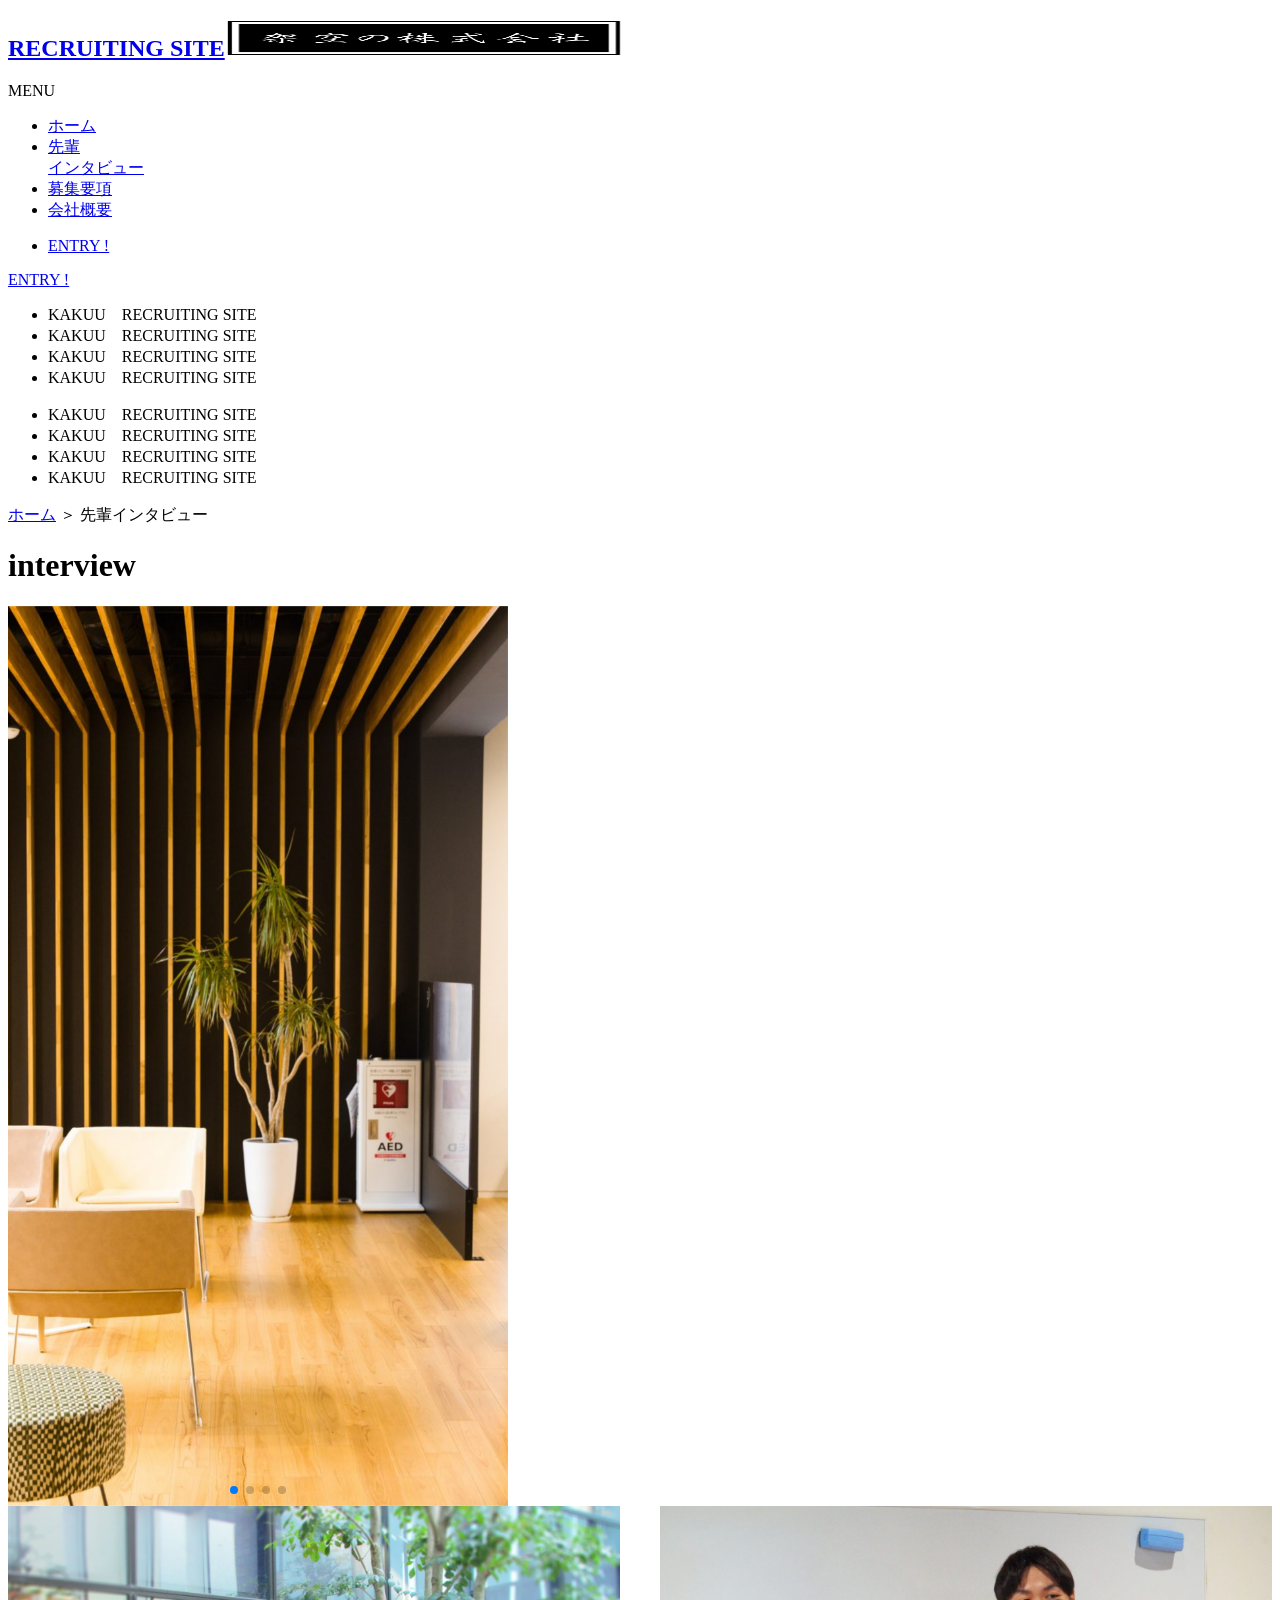
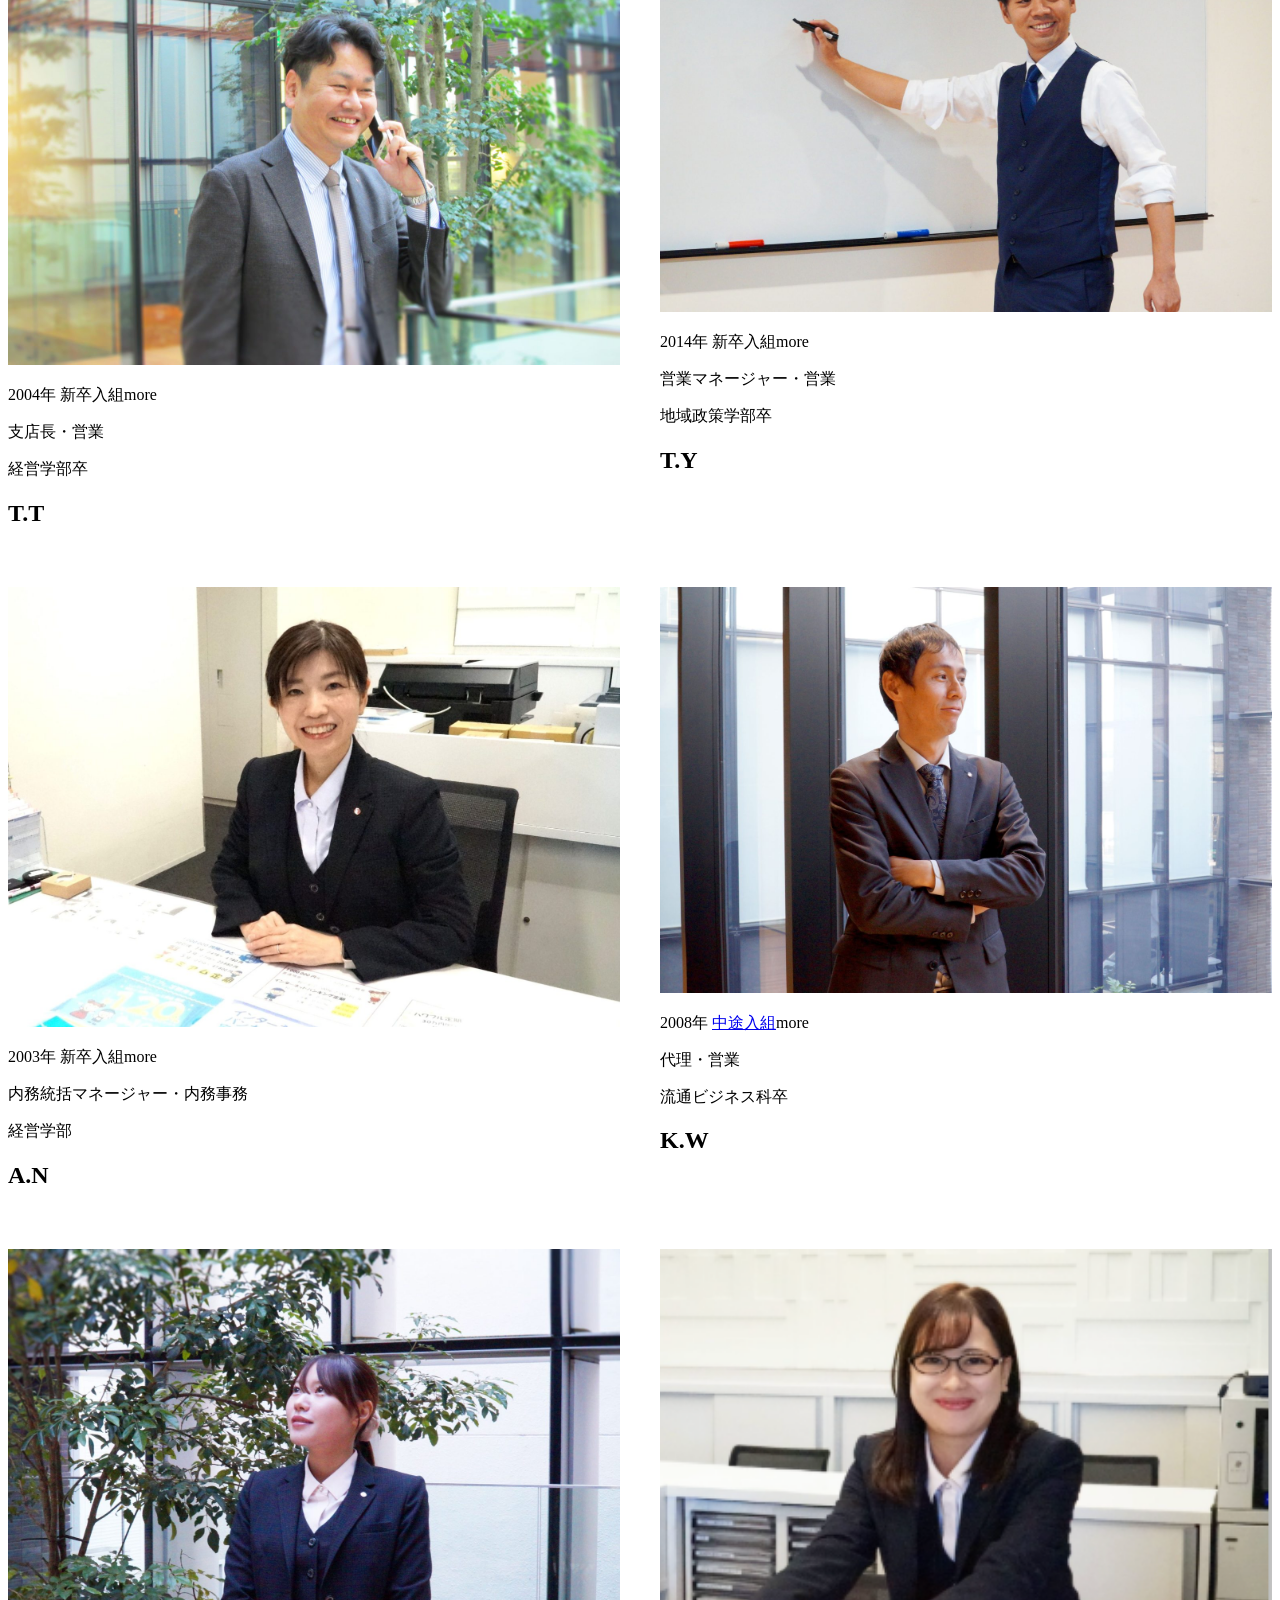
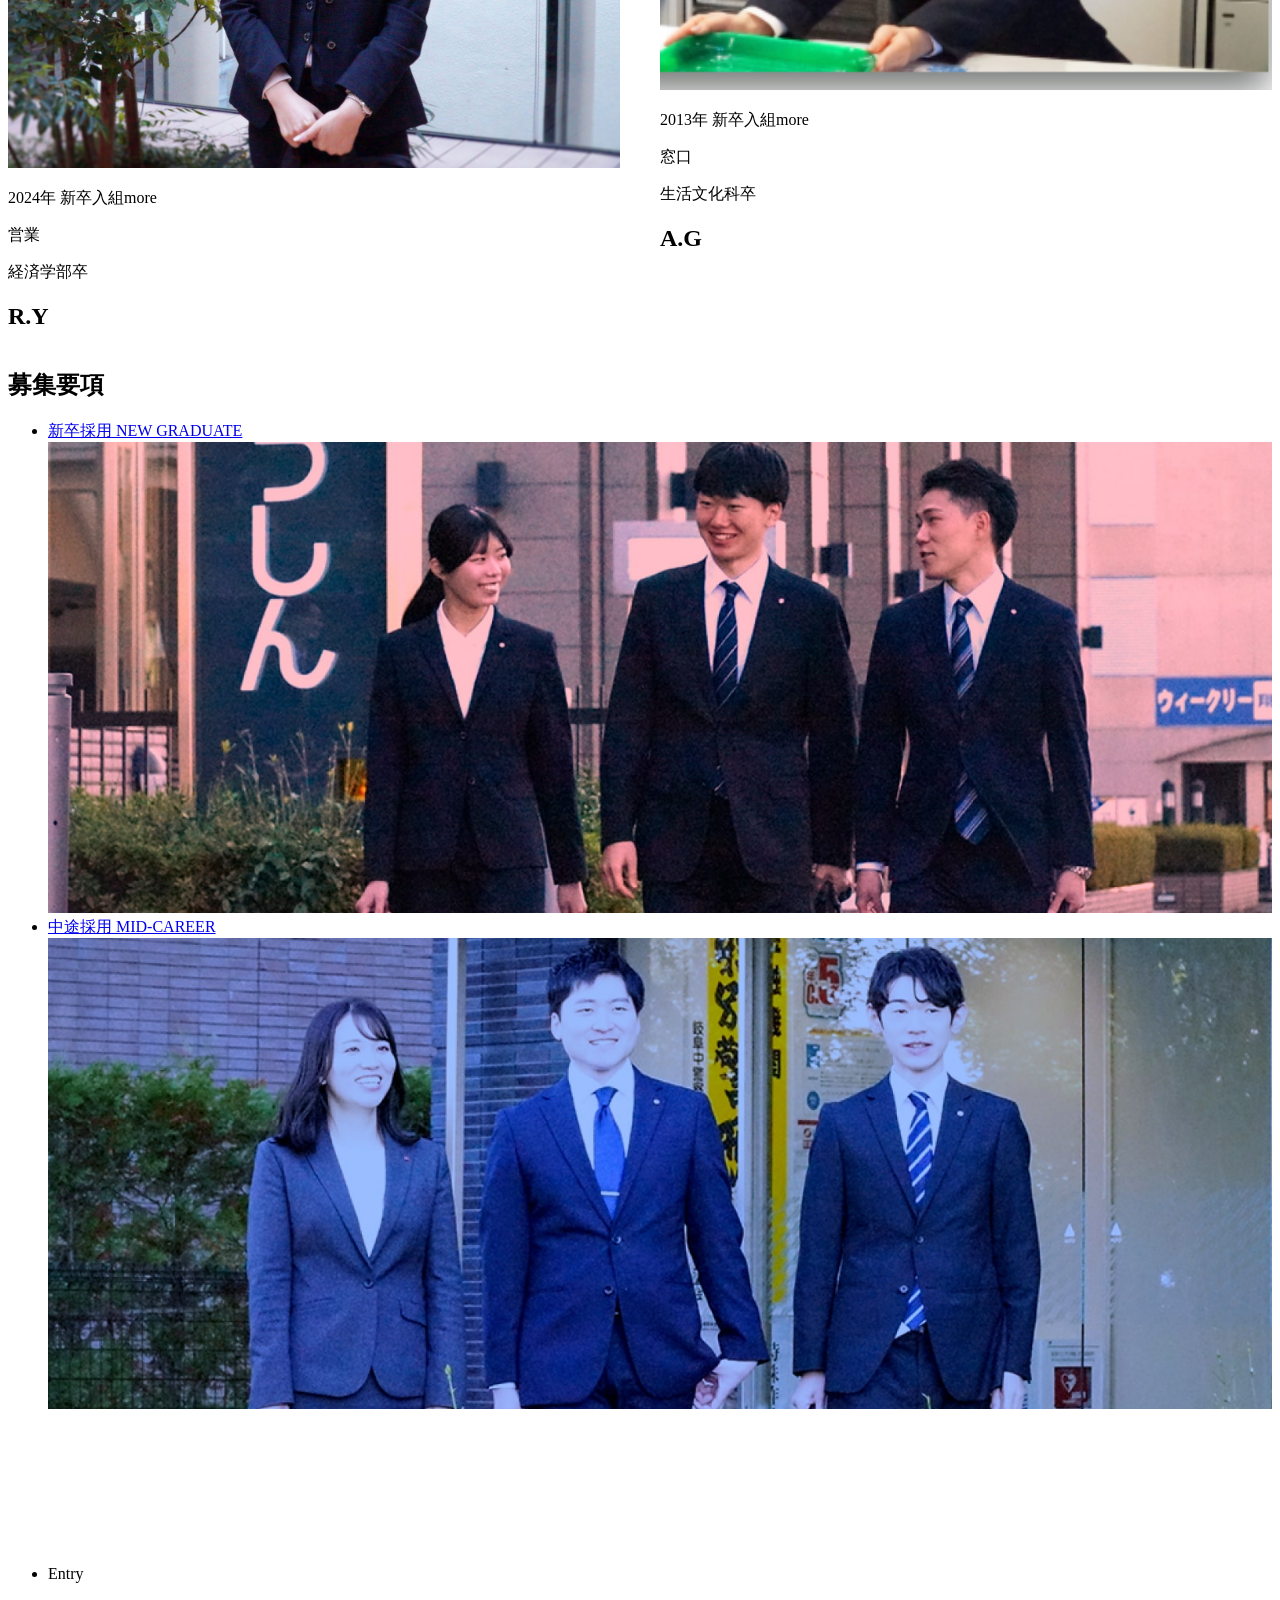
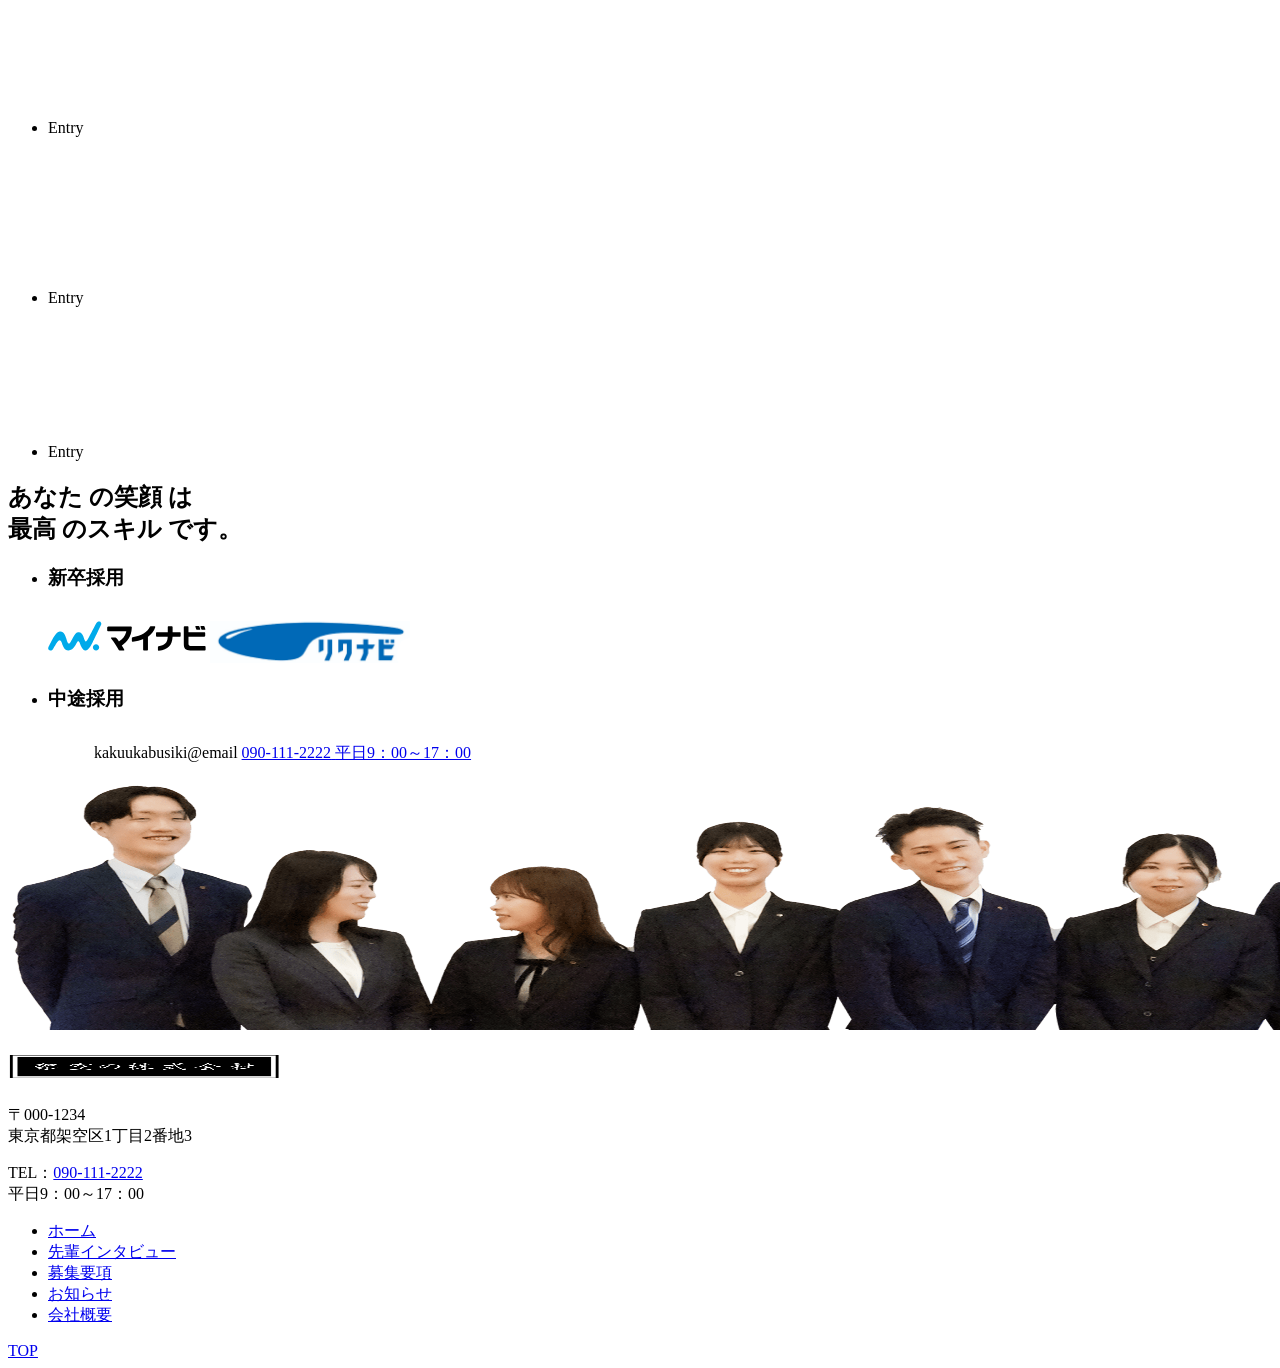
<file: index2.html>
<!DOCTYPE html>
<html class="no-js" lang="ja">
<head>
<meta name="format-detection" content="telephone=no">
<meta name="viewport" content="width=device-width, initial-scale=1.0">
<title>先輩インタビュー｜架空株式会社</title>
<meta charset="UTF-8">
<meta name='robots' content='index, follow, max-image-preview:large, max-snippet:-1, max-video-preview:-1' />
<link rel="https://api.w.org/" href="https://recruit.shoushin.co.jp/wp-json/" /><script type="application/ld+json">{ "@context": "http://schema.org", "@type": "WebSite", "url": "https://recruit.shoushin.co.jp", "potentialAction": { "@type": "SearchAction", "target": "https://recruit.shoushin.co.jp?s={search_term}", "query-input": "required name=search_term" } }</script>
<link rel="stylesheet" href="https://recruit.shoushin.co.jp/wp/wp-content/themes/standard_sass/style.css">
<link rel="stylesheet" href="https://recruit.shoushin.co.jp/wp/wp-content/themes/standard_sass/css/style.css?v=20260119-2">
<link rel="stylesheet" media="print" href="https://recruit.shoushin.co.jp/wp/wp-content/themes/standard_sass/css/print.css">
<link rel="shortcut icon" href="/favicon.ico">
<link rel="apple-touch-icon" sizes="180x180" href="/apple-touch-icon.png">
<link rel="stylesheet" href="css/new.css"> <!-- ファイル名は環境によって異なります -->
<!-- CSSの読み込み -->
<link rel="stylesheet" href="https://cdn.jsdelivr.net/npm/swiper@11/swiper-bundle.min.css" />

<!-- JSの読み込み -->
<script src="https://cdn.jsdelivr.net/npm/swiper@11/swiper-bundle.min.js"></script>

<!-- 見た目の調整 -->
<style>
  .swiper {
    width: 100%;
    max-width: 1200px; /* 画像の最大横幅 */
    height: auto;
  }
  .img-cover {
    width: 100%;
    height: 500px; /* ここでお好みの高さに固定できます */
    object-fit: cover; /* 枠に合わせて画像を綺麗に切り抜く設定 */
  }
</style>
<style>
  .swiper {
    width: 100%;
    /* 横幅は今の「できた！」という時の数字のまま */
    max-width: 500px; 
    
    /* ↓ここを「書き換え」または「追加」 */
    height: 800px; 
    
    margin: 0; 
    overflow: hidden;
  }

  .img-cover {
    width: 100%;
    /* ↓ここも auto から 100% に「書き換え」 */
    height: 100%; 
    
    object-fit: cover;
  }
  @media screen and (max-width: 768px) {
    .swiper {
      display: none !important; /* スライダーを完全に消す！ */
    }
  }
</style>
  </head>


<body class="subpage archive archive-interview post-type-interview bg-off_wh" id="top">
<header class="header">
  <h2 class="header--logo"><a href="/"><span class="font-en fz-18">RECRUITING SITE</span><img width="400" height="36" src="img/image.png" class="" alt="架空株式会社" decoding="async" /></a></h2>
      <div class="gnav_btn flex flex-j-ctr flex-a-ctr">
      <div class="gnav_btn--lines">
        <span></span><span></span><span></span>
      </div>
    </div>
    <div class="gnav_overlay"></div>
    <nav class="gnav font-jp">
      
<div class="gnav--menus">
  <span class="gnav--deco font-en fz-18"><span class="txt">MENU</span></span>
  <ul class="gnav--menu flex flex-a-ctr flex-j-ctr">
    <li id="menu-item-2903" class="menu-item menu-item-type-post_type menu-item-object-page menu-item-home menu-item-2903"><a href="index.html" class="gnav--link"><span>ホーム</span></a></li>
<li id="menu-item-3432" class="menu-item menu-item-type-post_type menu-item-object-page menu-item-3432"><a href="#" class="gnav--link"><span>先輩<br>インタビュー</span></a></li>
<li id="menu-item-3433" class="menu-item menu-item-type-post_type menu-item-object-page menu-item-3433"><a href="index3.html" class="gnav--link"><span>募集要項</span></a></li>
<li id="menu-item-3495" class="menu-item menu-item-type-custom menu-item-object-custom menu-item-3495"><a href="#" class="gnav--link"><span>会社概要</span></a></li>
  </ul>
</div>

<ul class="gnav--cta">
  <li class="gnav--entry font-en">
    <a href="#cta">ENTRY !</a>
  </li>
</ul>
          </nav>

    <div class="gnav--entry fixed font-en">
      <a href="#cta">ENTRY !</a>
    </div>
  </header>

<div class="deco-frame loop font-en fz-18">
  <ul>
    <li class="txt"><span>KAKUU</span>　RECRUITING SITE</li>
    <li class="txt"><span>KAKUU</span>　RECRUITING SITE</li>
    <li class="txt"><span>KAKUU</span>　RECRUITING SITE</li>
    <li class="txt"><span>KAKUU</span>　RECRUITING SITE</li>
  </ul>
  <ul>
    <li class="txt"><span>KAKUU</span>　RECRUITING SITE</li>
    <li class="txt"><span>KAKUU</span>　RECRUITING SITE</li>
    <li class="txt"><span>KAKUU</span>　RECRUITING SITE</li>
    <li class="txt"><span>KAKUU</span>　RECRUITING SITE</li>
  </ul>
</div>



<div class="page_ttl flex flex-a-end">
  <div id="breadcrumbs" class="breadcrumbs font-jp fz-14"><span><span><a href="index.html">ホーム</a></span> ＞ <span class="breadcrumb_last" aria-current="page">先輩インタビュー</span></span></div>  <!-- end breadcrumb - パンくず -->
  
  <h1 class="page_ttl-en font-en">interview</h1></div>
<div class="container">
  
    <!-- Swiperの基本構造 -->
<div class="swiper mySwiper">
  <div class="swiper-wrapper">
    <!-- 各スライド -->
    <div class="swiper-slide">
      <img width="700" height="1231" src="img/office1.jpg" class="img-cover" alt="T.T | 新卒入組">
    </div>
    <div class="swiper-slide">
      <img width="700" height="800" src="img/office2.jpg" class="img-cover" alt="T.T | 新卒入組">
    </div>
    <div class="swiper-slide">
      <img width="700" height="800" src="img/office3.jpg" class="img-cover" alt="T.T | 新卒入組">
    </div>
    <div class="swiper-slide">
      <img width="700" height="800" src="img/office4.jpg" class="img-cover" alt="T.T | 新卒入組">
    </div>
  </div>
  
  <div class="swiper-pagination"></div>
</div>
<main>
  <div class="inner inner-md section_pdg">
          <div class="posts posts-interview">
        
<article class="post">
  <div class="post--img img-trim">
          <img width="640" height="480" src="img/jinnbutu1.jpg" class="img-cover" alt="T.T | 新卒入組" decoding="async" loading="lazy">             <p class="post--label font-jp fz-14">2004年 新卒入組<span class="more font-en pc-none-flex">more</span></p>
      </div>
  <div class="interview--txtarea post--txtarea">
    <div class="interview--info post--info font-jp fz-14">
              <p>支店長・営業</p>
                    <p>経営学部卒</p>
          </div>
    <h2 class="interview--ttl post--ttl font-jp fz-40">T.T</h2>
  </div>
</article>
<article class="post">
  <div class="post--img img-trim">
          <img width="640" height="425" src="img/jinnbutu2.jpg" class="img-cover" alt="T.Y | 新卒入組" decoding="async" loading="lazy">              <p class="post--label font-jp fz-14">2014年 新卒入組<span class="more font-en pc-none-flex">more</span></p>
      </div>
  <div class="interview--txtarea post--txtarea">
    <div class="interview--info post--info font-jp fz-14">
              <p>営業マネージャー・営業</p>
                    <p>地域政策学部卒</p>
          </div>
    <h2 class="interview--ttl post--ttl font-jp fz-40">T.Y</h2>
  </div>
</article>
<article class="post">
  <div class="post--img img-trim">
          <img width="640" height="461" src="img/jinnbutu3.jpg" class="img-cover" alt="A.N | 新卒入組" decoding="async" loading="lazy">           <p class="post--label font-jp fz-14">2003年 新卒入組<span class="more font-en pc-none-flex">more</span></p>
      </div>
  <div class="interview--txtarea post--txtarea">
    <div class="interview--info post--info font-jp fz-14">
              <p>内務統括マネージャー・内務事務</p>
                    <p>経営学部</p>
          </div>
    <h2 class="interview--ttl post--ttl font-jp fz-40">A.N</h2>
  </div>
</article>
<article class="post">
  <div class="post--img img-trim">
          <img width="640" height="425" src="img/jinnbutu4.jpg" class="img-cover" alt="K.W | 中途入組" decoding="async" loading="lazy">              <p class="post--label font-jp fz-14">2008年 <a href="https://recruit.shoushin.co.jp/interview/%e4%b8%ad%e9%80%94%e5%85%a5%e7%b5%84/" rel="tag">中途入組</a><span class="more font-en pc-none-flex">more</span></p>
      </div>
  <div class="interview--txtarea post--txtarea">
    <div class="interview--info post--info font-jp fz-14">
              <p>代理・営業</p>
                    <p>流通ビジネス科卒</p>
          </div>    
    <h2 class="interview--ttl post--ttl font-jp fz-35">K.W</h2>
  </div>
</article>
<article class="post">
  <div class="post--img img-trim">
          <img width="640" height="543" src="img/jinnbutu5.jpg" class="img-cover" alt="R.Y | 新卒入組" decoding="async" loading="lazy">              <p class="post--label font-jp fz-14">2024年 新卒入組<span class="more font-en pc-none-flex">more</span></p>
      </div>
  <div class="interview--txtarea post--txtarea">
    <div class="interview--info post--info font-jp fz-14">
              <p>営業</p>
                    <p>経済学部卒</p>
          </div>
    <h2 class="interview--ttl post--ttl font-jp fz-40">R.Y</h2>
  </div>
</article>
<article class="post">
  <div class="post--img img-trim">
          <img width="640" height="425" src="img/jinnbutu6.png" class="img-cover" alt="A.G | 新卒入組" decoding="async" loading="lazy">              <p class="post--label font-jp fz-14">2013年 新卒入組<span class="more font-en pc-none-flex">more</span></p>
      </div>
  <div class="interview--txtarea post--txtarea">
    <div class="interview--info post--info font-jp fz-14">
              <p>窓口</p>
                    <p>生活文化科卒</p>
          </div>
    <h2 class="interview--ttl post--ttl font-jp fz-40">A.G</h2>
  </div>
</article>      </div>
            </div>
</main>
</div>


 <section class="requirements" id="requirements">
        <div class="inner inner-lg2">
            <h2 class="ttl-bd font-jp mgn-btm88">募集要項</h2>
            <ul class="requirements--list">
                <li>
                    <a href="index4.html">
                        <span class="font-jp fz-60">新卒採用</span>
                        <span class="font-en fz-24">NEW GRADUATE</span>
                        <img src="img/新卒採用.jpg" alt="新卒採用" width="780" height="299" class="img-cover">
                    </a>
                </li>
                <li>
                    <a href="index5.html">
                        <span class="font-jp fz-60">中途採用</span>
                        <span class="font-en fz-24">MID-CAREER</span>
                        <img src="img/中途採用.jpg" alt="中途採用" width="777" height="299" class="img-cover">
                    </a>
                </li>
            </ul>
        </div>
    </section>
    <section class="cta" id="cta">
        <div class="cta--loop loop font-en">
            <ul>
                <li>
                    Entry
                    <svg>
                        <use xlink:href="#polygon"></use>
                    </svg>
                </li>
                <li>
                    Entry
                    <svg>
                        <use xlink:href="#polygon"></use>
                    </svg>
                </li>
            </ul>
            <ul>
                <li>
                    Entry
                    <svg>
                        <use xlink:href="#polygon"></use>
                    </svg>
                </li>
                <li>
                    Entry
                    <svg>
                        <use xlink:href="#polygon"></use>
                    </svg>
                </li>
            </ul>
        </div>
        <div class="inner inner-lg2">
            <h2 class="cta--ttl font-jp fz-50 txt-ctr mgn-btm80">
                <span class="fz-60">あなた</span>
                の<span class="fz-100 txt-main">笑顔</span>
                は<br class="pc-none">
                <span class="fz-80">最高</span>
                の<span class="fz-80">スキル</span>
                です。
            </h2>
            <ul class="cta--list">
                <li>
                    <h3 class="cta--list_ttl font-jp fz-40 txt-wh">新卒採用</h3>
                    <a>
                        <img src="img/mainabi.svg" alt="マイナビ" width="158" height="54">
                    </a>
                    <a>
                        <img src="img/rikunabi.png" alt="リクナビ" width="200" height="42">
                    </a>
                </li>
                <li>
                    <h3 class="cta--list_ttl font-jp fz-40 txt-wh">中途採用</h3>
                    <a>
                        <svg width="42" height="27" viewBox="0 0 42 27" fill="none" xmlns="http://www.w3.org/2000/svg" preserveAspectRatio="none">                            <defs>
                            </defs>
                        </svg>
                        <span>kakuukabusiki@email</span>
                    </a>
                    <a href="tel:0582146354" data-ga-event="phone_click">
                                <clipPath>
                                    <rect width="31.68" height="34.86" fill="white"/>
                                </clipPath>
                            </defs>
                        </svg>
                        <span class="tel">
                            <span class="num font-en fz-24">090-111-2222</span>
                            <span class="hours font-jp">平日9：00～17：00</span>
                        </span>
                    </a>
                </li>
            </ul>
        </div>
        <img src="img/集合写真.png" alt="採用情報" width="1500" height="250" class="cta--deco">
    </section>
    <footer class="footer bg-wh fit">
        <div class="inner inner-xl2">
            <div class="footer--info">
                <h2 class="footer--logo font-jp mgn-btm40">
                    <a href="#">
                        <img width="274" height="25" src="img/image.png" class="logo" alt="架空株式会社 採用サイト｜地元の事業者を応援する金融機関" decoding="async" loading="lazy"/>
                    </a>
                </h2>
                <p class="font-jp">
                    〒000-1234
                    <span class="sp-none-inline"></span>
                    <br class="pc-none">東京都架空区1丁目2番地3
                </p>
                <p class="font-jp">
                    TEL：<a href="tel:0582146354">090-111-2222</a>
                    <span class="sp-none-inline"></span>
                    <br class="pc-none">平日9：00～17：00
                </p>
            </div>
            <nav class="fnav font-jp">
                <ul class="fnav--menu flex flex-c-wrap flex-j-ctr">
                    <li id="menu-item-2923" class="menu-item menu-item-type-post_type menu-item-object-page menu-item-home current-menu-item page_item page-item-2 current_page_item menu-item-2923">
                        <a href="index.html" aria-current="page">
                            <span>ホーム</span>
                        </a>
                    </li>
                    <li id="menu-item-3429" class="menu-item menu-item-type-post_type menu-item-object-page menu-item-3429">
                        <a href="＃">
                            <span>先輩インタビュー</span>
                        </a>
                    </li>
                    <li id="menu-item-3430" class="menu-item menu-item-type-post_type menu-item-object-page menu-item-3430">
                        <a href="index3.html">
                            <span>募集要項</span>
                        </a>
                    </li>
                    <li id="menu-item-3431" class="menu-item menu-item-type-post_type menu-item-object-page menu-item-3431">
                        <a href="＃">
                            <span>お知らせ</span>
                        </a>
                    </li>
                    <li id="menu-item-3496" class="menu-item menu-item-type-custom menu-item-object-custom menu-item-3496">
                        <a href="＃">
                            <span>会社概要</span>
                        </a>
                    </li>
                </ul>
            </nav>
        </div>
        <a href="#top" class="pagetop font-en fz-40 txt-wh">TOP</a>
    </footer>
    <script src="https://cdn.jsdelivr.net/npm/swiper@11/swiper-bundle.min.js"></script>
    <script src="js/index2.js"></script>
    <script>
  const swiper = new Swiper(".mySwiper", {
    loop: true, // 最後までいったら最初に戻る
    autoplay: {
      delay: 3000, // 3秒ごとに切り替え
      disableOnInteraction: false, // ユーザーが触っても自動再生を止めない
    },
    pagination: {
      el: ".swiper-pagination",
      clickable: true,
    },
    effect: 'fade', // ふわっと切り替えたい場合はこれ（スライドなら削除）
    fadeEffect: {
      crossFade: true
    },
  });
</script>
</body>
</html>
</file>
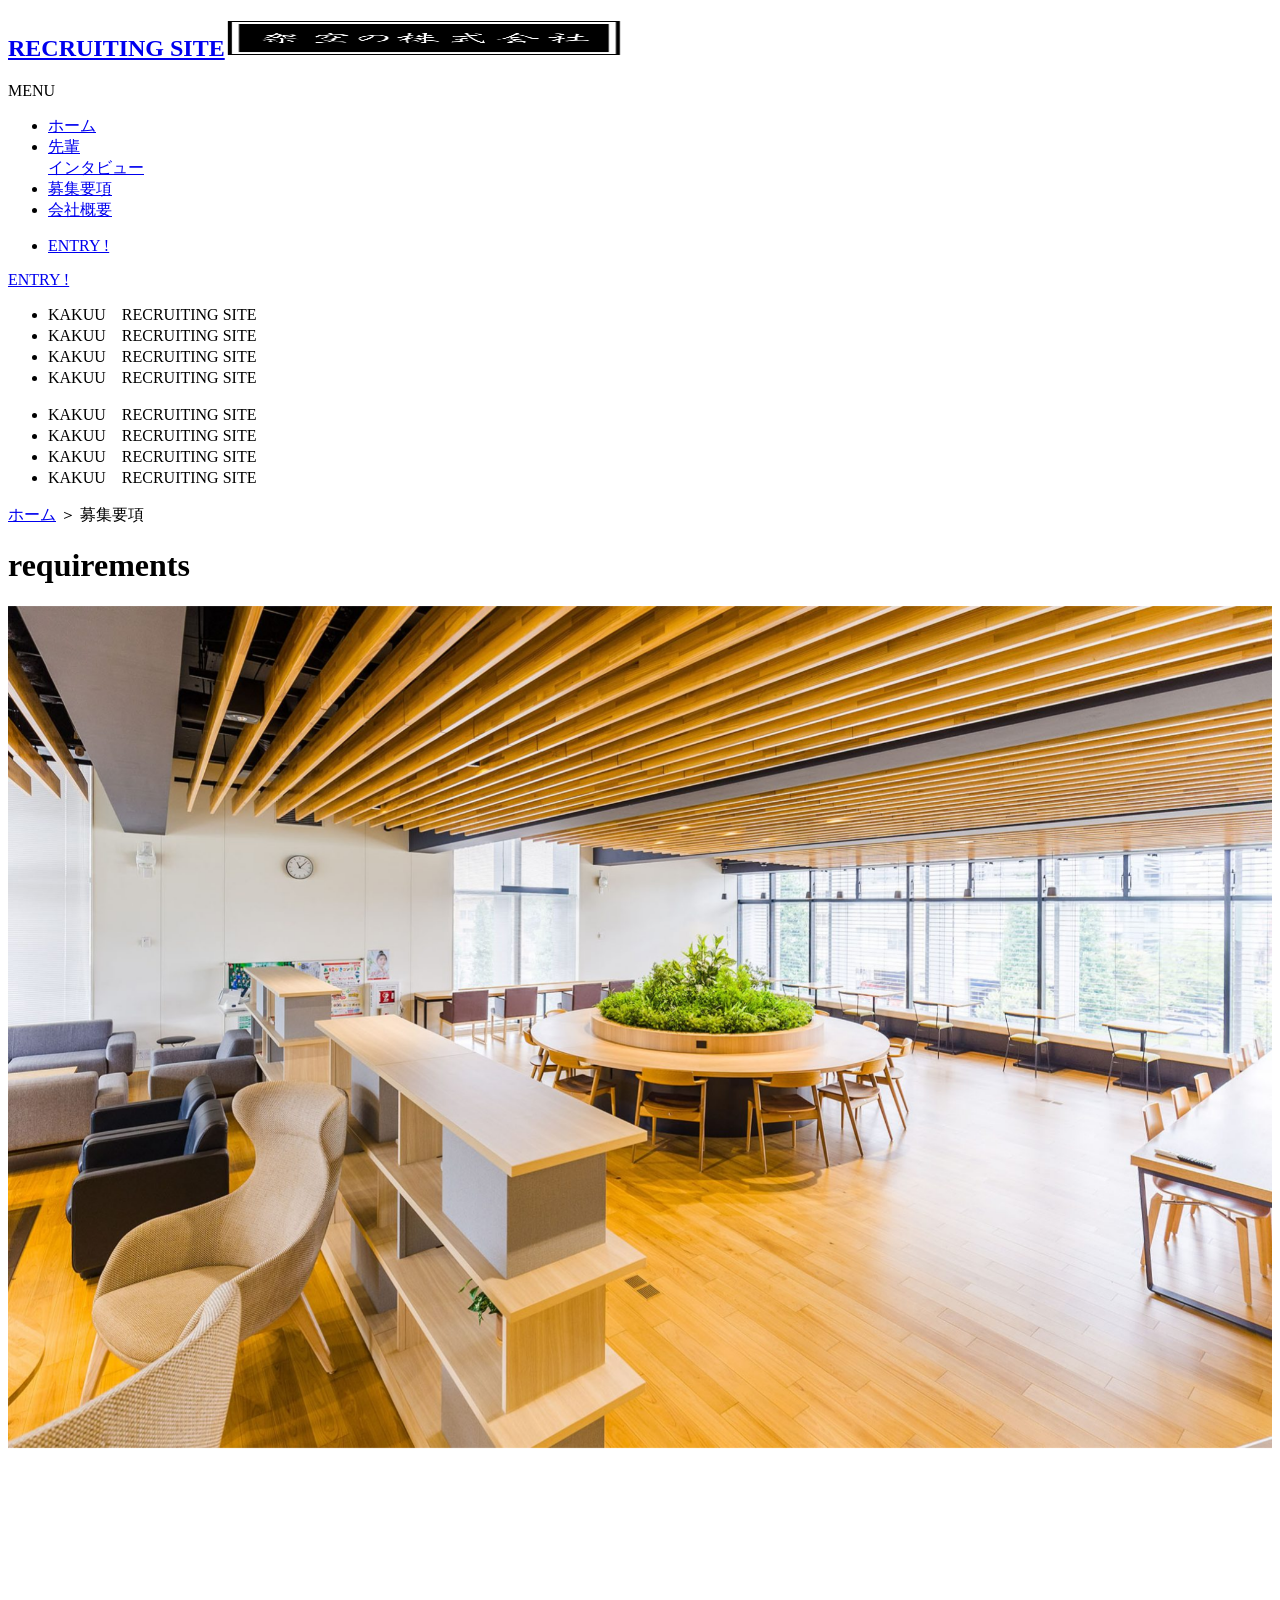
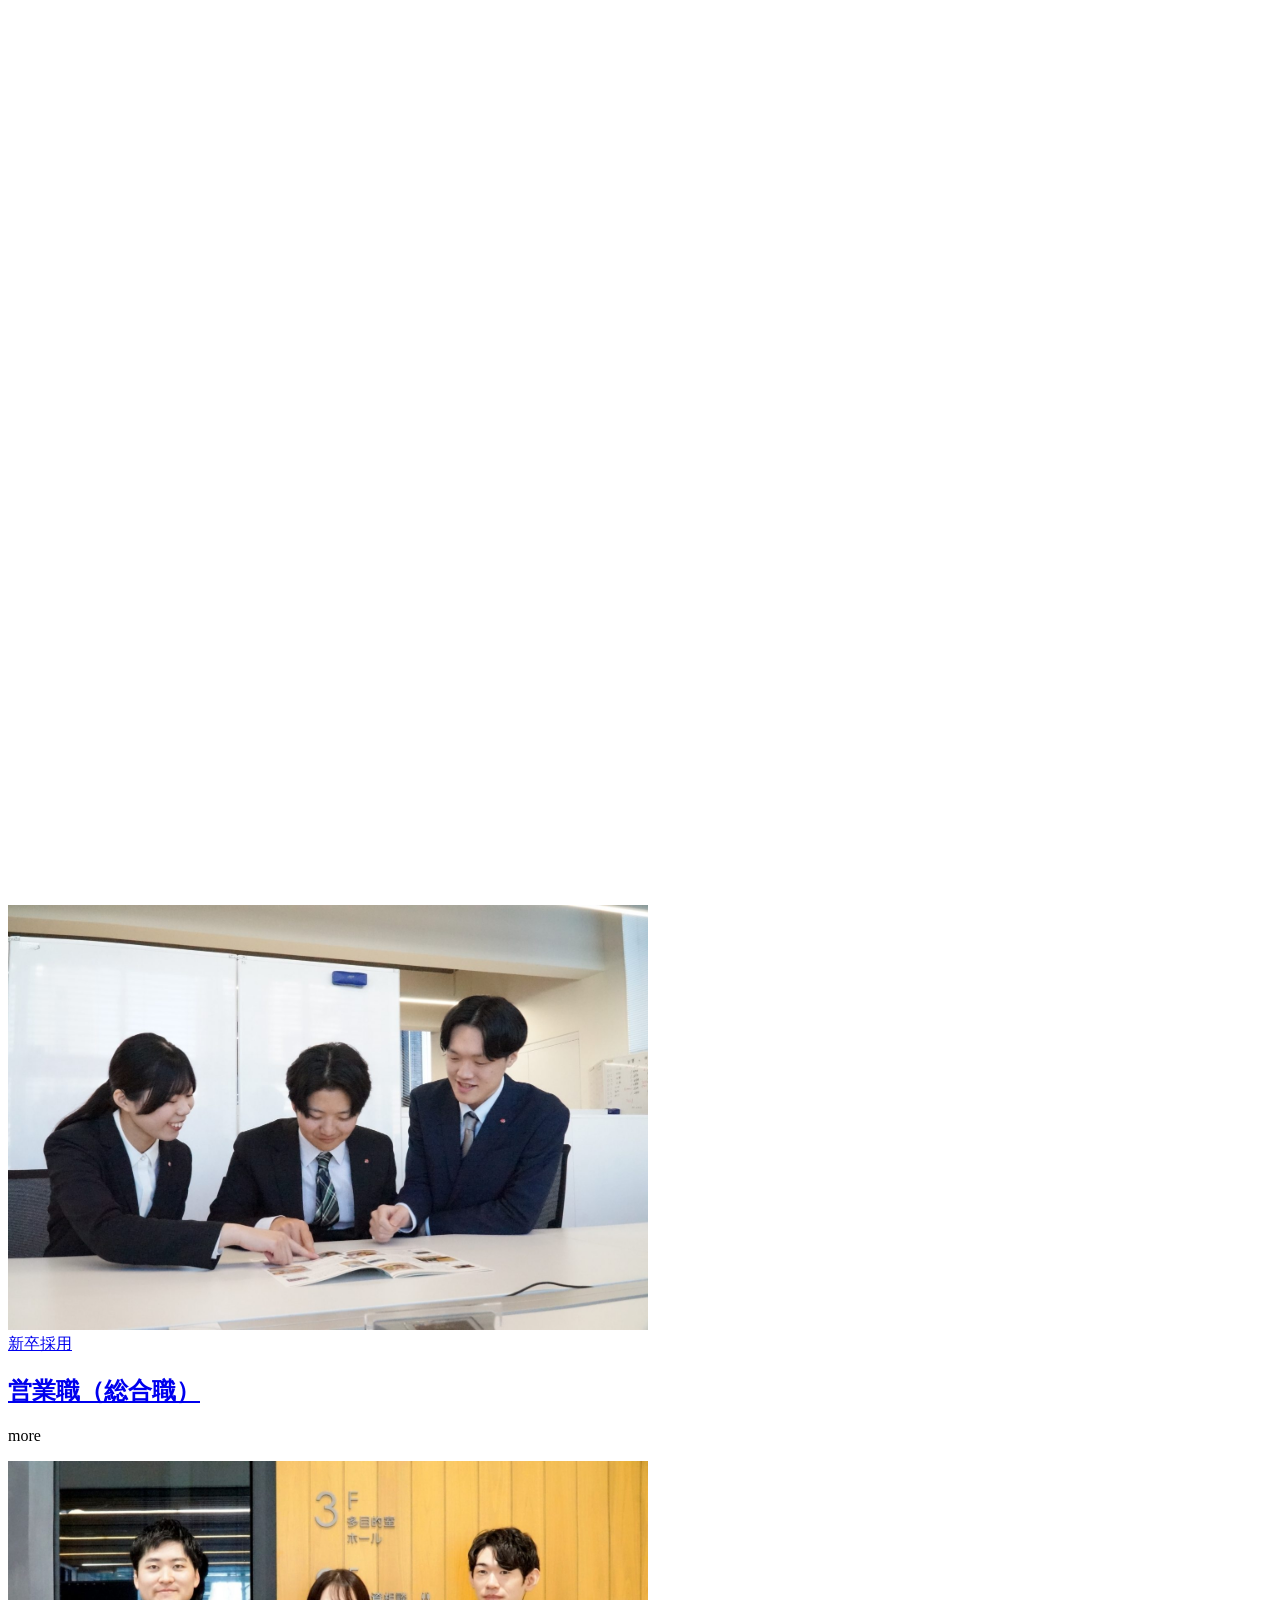
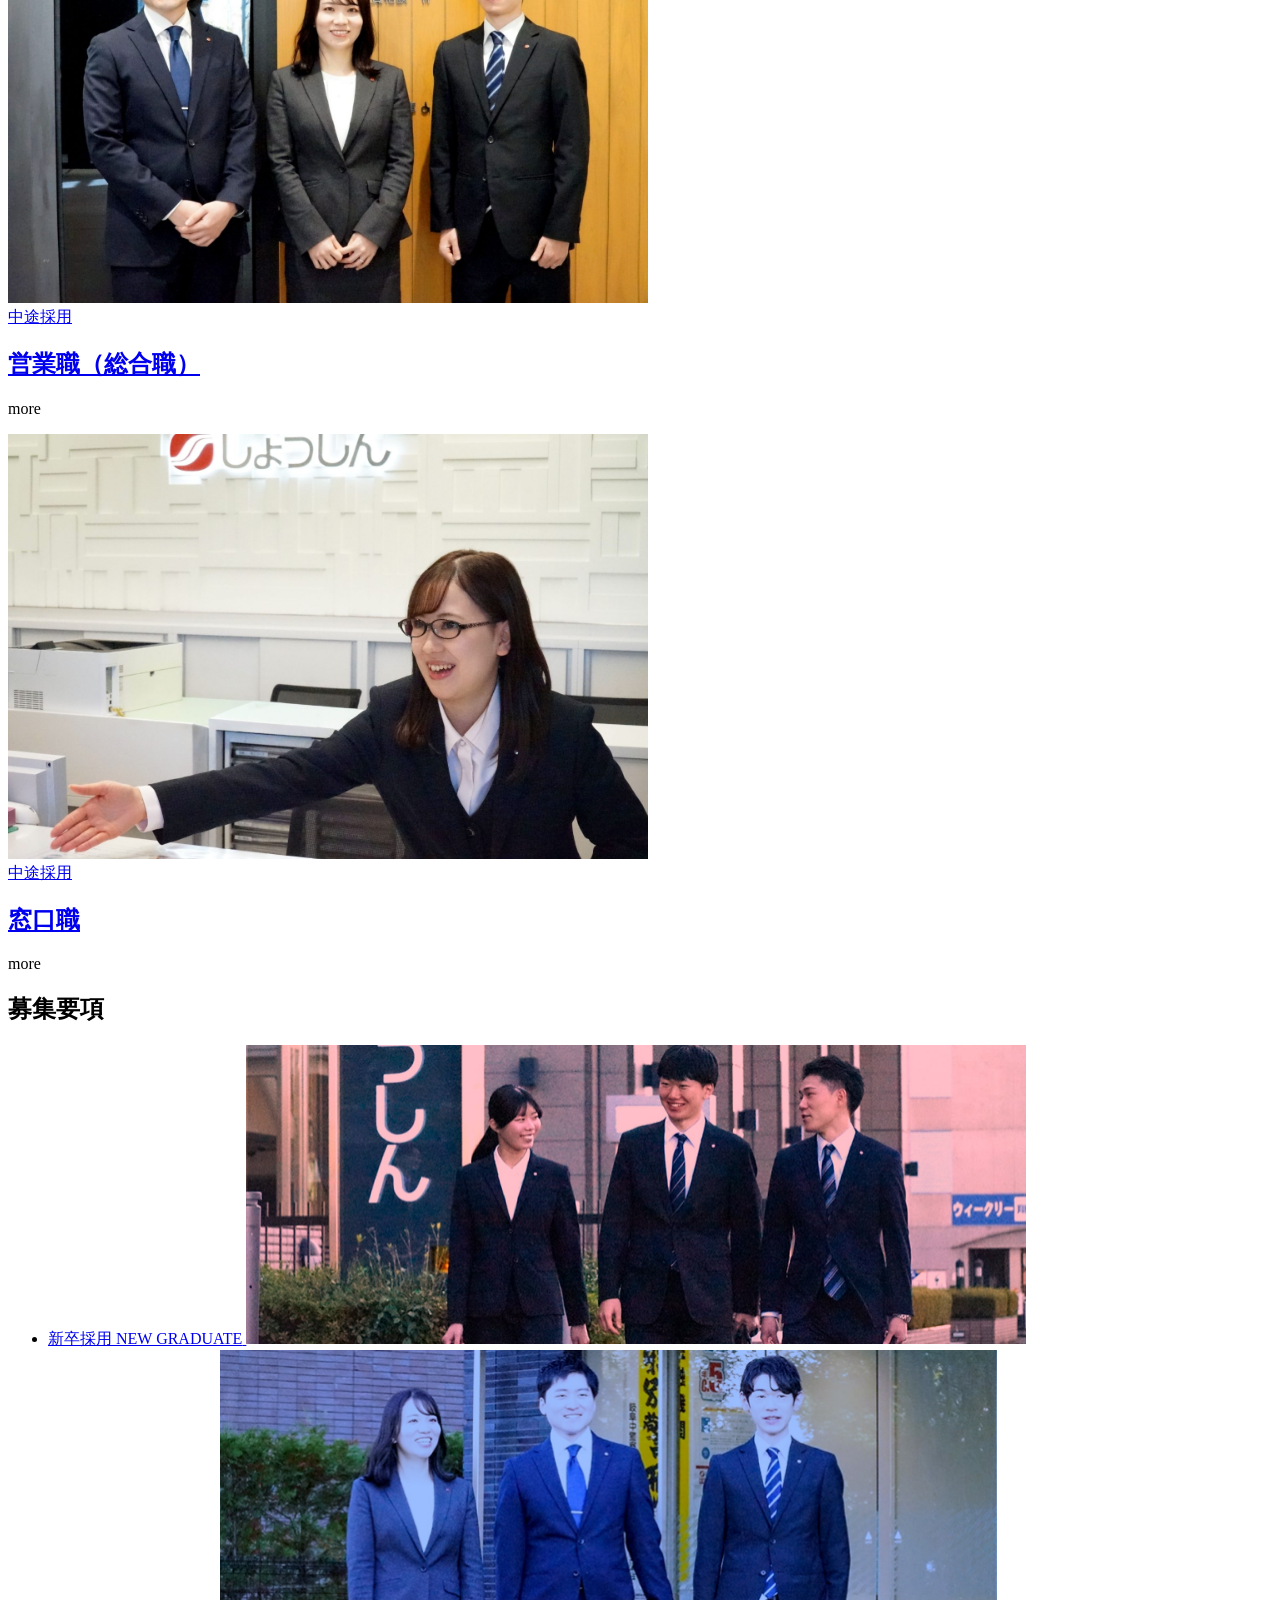
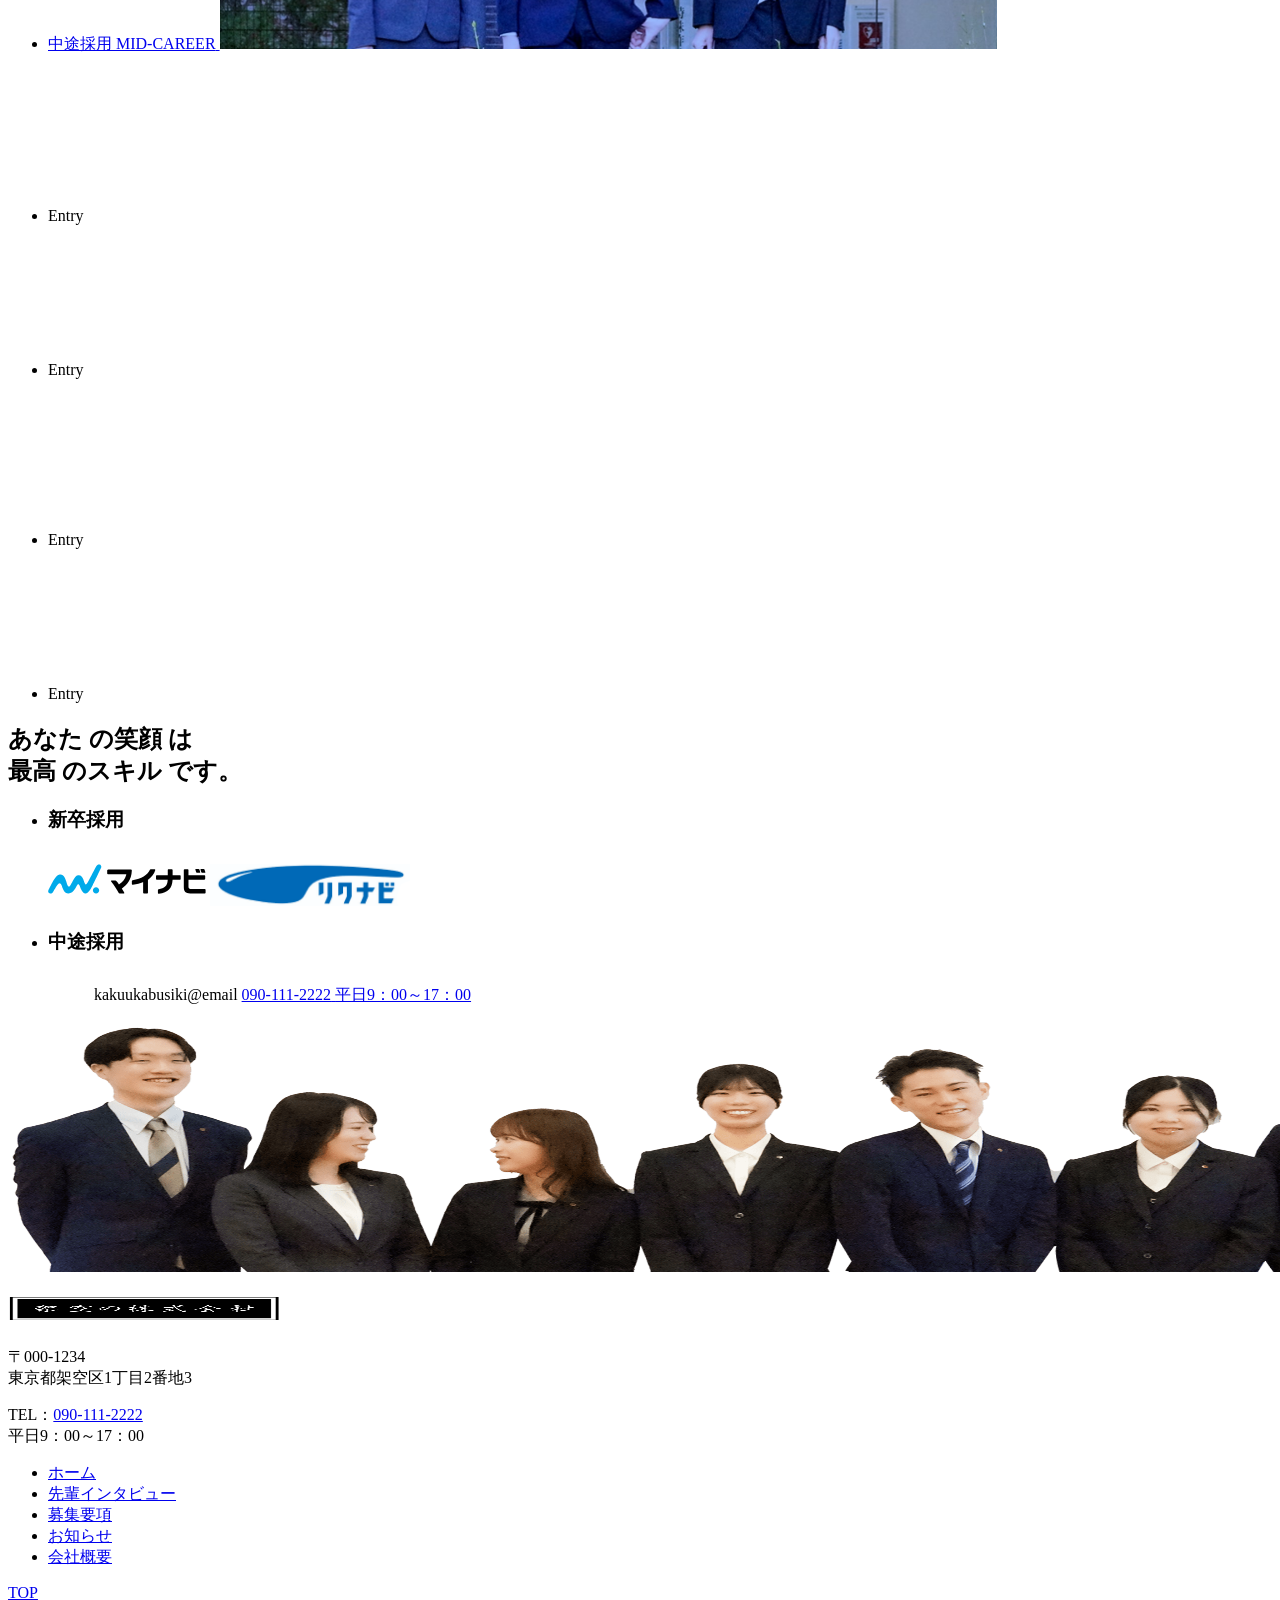
<file: index3.html>
<!DOCTYPE html>
<html class="no-js" lang="ja">
<head>
  <!-- Google Tag Manager -->
<script>(function(w,d,s,l,i){w[l]=w[l]||[];w[l].push({'gtm.start':
new Date().getTime(),event:'gtm.js'});var f=d.getElementsByTagName(s)[0],
j=d.createElement(s),dl=l!='dataLayer'?'&l='+l:'';j.async=true;j.src=
'https://www.googletagmanager.com/gtm.js?id='+i+dl;f.parentNode.insertBefore(j,f);
})(window,document,'script','dataLayer','GTM-5K3GCJQH');</script>
<!-- End Google Tag Manager --><meta charset="UTF-8">
<meta http-equiv="X-UA-Compatible" content="IE=edge">
<meta name="viewport" content="width=device-width, initial-scale=1.0">

<meta name="format-detection" content="telephone=no">
<title>募集要項｜新卒・中途採用の求人｜架空株式会社</title>
<meta name='robots' content='index, follow, max-image-preview:large, max-snippet:-1, max-video-preview:-1' />

	<!-- This site is optimized with the Yoast SEO plugin v21.4 - https://yoast.com/wordpress/plugins/seo/ -->
	<meta name="description" content="【1年間の研修制度で安心】岐阜・愛知で頑張る中小企業・個人事業主を応援する金融機関、岐阜商工信用組合(しょうしん)の採用サイトです。新卒・中途採用の募集要項をご紹介いたします。エントリーの流れもこちらをご覧ください。" />
	<link rel="canonical" href="https://recruit.shoushin.co.jp/requirements/" />
	<meta property="og:locale" content="ja_JP" />
<link rel="stylesheet" href="https://recruit.shoushin.co.jp/wp/wp-content/themes/standard_sass/css/style.css?v=20260119-2">
<link rel="stylesheet" media="print" href="https://recruit.shoushin.co.jp/wp/wp-content/themes/standard_sass/css/print.css">
<link rel="shortcut icon" href="/favicon.ico">
<link rel="apple-touch-icon" sizes="180x180" href="/apple-touch-icon.png">
<link rel="stylesheet" href="https://cdn.jsdelivr.net/npm/swiper@11/swiper-bundle.min.css" />
<style>
    /* スライダー全体のサイズを元の左側エリアの枠に合わせる */
.boshuSwiper {
  width: 100%;
  height: 100%;
}

.boshuSwiper .swiper-slide {
  width: 100%;
  height: 100%;
}

/* 画像がはみ出したり伸びたりするのを防ぐ */
.boshuSwiper .img-cover {
  width: 100%;
  height: 100%;
  object-fit: cover;
}
</style>
  </head>


<body class="subpage archive archive-requirements post-type-requirements bg-off_wh" id="top">
<header class="header">
  <h2 class="header--logo"><a href="/"><span class="font-en fz-18">RECRUITING SITE</span><img width="400" height="36" src="img/image.png" alt="募集要項｜新卒・中途採用の求人｜架空株式会社" decoding="async" /></a></h2>
      <div class="gnav_btn flex flex-j-ctr flex-a-ctr">
      <div class="gnav_btn--lines">
        <span></span><span></span><span></span>
      </div>
    </div>
    <div class="gnav_overlay"></div>
    <nav class="gnav font-jp">
      
<div class="gnav--menus">
  <span class="gnav--deco font-en fz-18"><span class="txt">MENU</span></span>
  <ul class="gnav--menu flex flex-a-ctr flex-j-ctr">
    <li id="menu-item-2903" class="menu-item menu-item-type-post_type menu-item-object-page menu-item-home menu-item-2903"><a href="index.html" class="gnav--link"><span>ホーム</span></a></li>
<li id="menu-item-3432" class="menu-item menu-item-type-post_type menu-item-object-page menu-item-3432"><a href="index2.html" class="gnav--link"><span>先輩<br>インタビュー</span></a></li>
<li id="menu-item-3433" class="menu-item menu-item-type-post_type menu-item-object-page menu-item-3433"><a href="#" class="gnav--link"><span>募集要項</span></a></li>
<li id="menu-item-3495" class="menu-item menu-item-type-custom menu-item-object-custom menu-item-3495"><a href="#" class="gnav--link"><span>会社概要</span></a></li>
  </ul>
</div>

<ul class="gnav--cta">
  <li class="gnav--entry font-en">
    <a href="#cta">ENTRY !</a>
  </li>
</ul>
          </nav>

    <div class="gnav--entry fixed font-en">
      <a href="#cta">ENTRY !</a>
    </div>
  </header>

<div class="deco-frame loop font-en fz-18">
  <ul>
    <li class="txt"><span>KAKUU</span>　RECRUITING SITE</li>
    <li class="txt"><span>KAKUU</span>　RECRUITING SITE</li>
    <li class="txt"><span>KAKUU</span>　RECRUITING SITE</li>
    <li class="txt"><span>KAKUU</span>　RECRUITING SITE</li>
  </ul>
  <ul>
    <li class="txt"><span>KAKUU</span>　RECRUITING SITE</li>
    <li class="txt"><span>KAKUU</span>　RECRUITING SITE</li>
    <li class="txt"><span>KAKUU</span>　RECRUITING SITE</li>
    <li class="txt"><span>KAKUU</span>　RECRUITING SITE</li>
  </ul>
</div>



<div class="page_ttl flex flex-a-end">
  <!-- start breadcrumb - パンくず -->
  <div id="breadcrumbs" class="breadcrumbs font-jp fz-14"><span><span><a href="https://recruit.shoushin.co.jp/">ホーム</a></span> ＞ <span class="breadcrumb_last" aria-current="page">募集要項</span></span></div>  <!-- end breadcrumb - パンくず -->
  
  <h1 class="page_ttl-en font-en">requirements</h1></div>
<div class="container">
  
    <div class="page_slide_wrap">
  <div class="swiper boshuSwiper">
    <div class="swiper-wrapper">
      
      <div class="swiper-slide">
        <img width="1200" height="800" src="img/office5.jpg" class="img-cover" alt="営業職（総合職） | 新卒採用" decoding="async" fetchpriority="high">
      </div>
      
      <div class="swiper-slide">
        <img width="1200" height="800" src="img/office6.jpg" class="img-cover" alt="営業職（総合職） | 新卒採用" decoding="async">
      </div>
      
      <div class="swiper-slide">
        <img width="1200" height="800" src="img/office7.jpg" class="img-cover" alt="営業職（総合職） | 新卒採用" decoding="async">
      </div>
      
      <div class="swiper-slide">
        <img width="1200" height="1799" src="img/office8.jpg" class="img-cover" alt="営業職（総合職） | 新卒採用" decoding="async">
      </div>

    </div>
  </div>
  </div>
<main>
  <div class="inner inner-md section_pdg">
                 
            <div class="posts posts-requirements blc">
        
<article class="post">
  <div class="post--img img-trim trim-widescreen">
          <img width="640" height="425" src="img/eigyou1.jpg" class="img-cover" alt="営業職（総合職） | 新卒採用" decoding="async" loading="lazy">      </div>
  <div class="post--txtarea">
    <div class="post--info mgn-btm16">
              <div class="cat_list"><a href="#" rel="tag">新卒採用</a></div>
          </div>
    <h2 class="post--ttl font-jp fz-24"><a href="#" class="post--link">営業職（総合職）</a></h2>
    <p class="post--label font-jp fz-14 pc-none"><span class="more font-en pc-none-flex">more</span></p>
  </div>
</article>
<article class="post">
  <div class="post--img img-trim trim-widescreen">
          <img width="640" height="442" src="img/eigyou2.jpg" class="img-cover" alt="営業職（総合職） | 中途採用" decoding="async" loading="lazy">      </div>
  <div class="post--txtarea">
    <div class="post--info mgn-btm16">
              <div class="cat_list"><a href="#" rel="tag">中途採用</a></div>
          </div>
    <h2 class="post--ttl font-jp fz-24"><a href="#" class="post--link">営業職（総合職）</a></h2>
    <p class="post--label font-jp fz-14 pc-none"><span class="more font-en pc-none-flex">more</span></p>
  </div>
</article>
<article class="post">
  <div class="post--img img-trim trim-widescreen">
          <img width="640" height="425" src="img/madoguti.jpg" class="img-cover" alt="窓口職 | 中途採用" decoding="async" loading="lazy">      </div>
  <div class="post--txtarea">
    <div class="post--info mgn-btm16">
              <div class="cat_list"><a href="#" rel="tag">中途採用</a></div>
          </div>
    <h2 class="post--ttl font-jp fz-24"><a href="#" class="post--link">窓口職</a></h2>
    <p class="post--label font-jp fz-14 pc-none"><span class="more font-en pc-none-flex">more</span></p>
  </div>
</article>      </div>
            </div>
</main>
</div>


<section class="requirements" id="requirements">
        <div class="inner inner-lg2">
            <h2 class="ttl-bd font-jp mgn-btm88">募集要項</h2>
            <ul class="requirements--list">
                <li>
                    <a href="index4.html">
                        <span class="font-jp fz-60">新卒採用</span>
                        <span class="font-en fz-24">NEW GRADUATE</span>
                        <img src="img/新卒採用.jpg" alt="新卒採用" width="780" height="299" class="img-cover">
                    </a>
                </li>
                <li>
                    <a href="index5.html">
                        <span class="font-jp fz-60">中途採用</span>
                        <span class="font-en fz-24">MID-CAREER</span>
                        <img src="img/中途採用.jpg" alt="中途採用" width="777" height="299" class="img-cover">
                    </a>
                </li>
            </ul>
        </div>
    </section>
    <section class="cta" id="cta">
        <div class="cta--loop loop font-en">
            <ul>
                <li>
                    Entry
                    <svg>
                        <use xlink:href="#polygon"></use>
                    </svg>
                </li>
                <li>
                    Entry
                    <svg>
                        <use xlink:href="#polygon"></use>
                    </svg>
                </li>
            </ul>
            <ul>
                <li>
                    Entry
                    <svg>
                        <use xlink:href="#polygon"></use>
                    </svg>
                </li>
                <li>
                    Entry
                    <svg>
                        <use xlink:href="#polygon"></use>
                    </svg>
                </li>
            </ul>
        </div>
        <div class="inner inner-lg2">
            <h2 class="cta--ttl font-jp fz-50 txt-ctr mgn-btm80">
                <span class="fz-60">あなた</span>
                の<span class="fz-100 txt-main">笑顔</span>
                は<br class="pc-none">
                <span class="fz-80">最高</span>
                の<span class="fz-80">スキル</span>
                です。
            </h2>
            <ul class="cta--list">
                <li>
                    <h3 class="cta--list_ttl font-jp fz-40 txt-wh">新卒採用</h3>
                    <a>
                        <img src="img/mainabi.svg" alt="マイナビ" width="158" height="54">
                    </a>
                    <a>
                        <img src="img/rikunabi.png" alt="リクナビ" width="200" height="42">
                    </a>
                </li>
                <li>
                    <h3 class="cta--list_ttl font-jp fz-40 txt-wh">中途採用</h3>
                    <a>
                        <svg width="42" height="27" viewBox="0 0 42 27" fill="none" xmlns="http://www.w3.org/2000/svg" preserveAspectRatio="none">                            <defs>
                            </defs>
                        </svg>
                        <span>kakuukabusiki@email</span>
                    </a>
                    <a href="tel:0582146354" data-ga-event="phone_click">
                                <clipPath>
                                    <rect width="31.68" height="34.86" fill="white"/>
                                </clipPath>
                            </defs>
                        </svg>
                        <span class="tel">
                            <span class="num font-en fz-24">090-111-2222</span>
                            <span class="hours font-jp">平日9：00～17：00</span>
                        </span>
                    </a>
                </li>
            </ul>
        </div>
        <img src="img/集合写真.png" alt="採用情報" width="1500" height="250" class="cta--deco">
    </section>
    <footer class="footer bg-wh fit">
        <div class="inner inner-xl2">
            <div class="footer--info">
                <h2 class="footer--logo font-jp mgn-btm40">
                    <a href="#">
                        <img width="274" height="25" src="img/image.png" class="logo" alt="架空株式会社 採用サイト｜地元の事業者を応援する金融機関" decoding="async" loading="lazy"/>
                    </a>
                </h2>
                <p class="font-jp">
                    〒000-1234
                    <span class="sp-none-inline"></span>
                    <br class="pc-none">東京都架空区1丁目2番地3
                </p>
                <p class="font-jp">
                    TEL：<a href="tel:0582146354">090-111-2222</a>
                    <span class="sp-none-inline"></span>
                    <br class="pc-none">平日9：00～17：00
                </p>
            </div>
            <nav class="fnav font-jp">
                <ul class="fnav--menu flex flex-c-wrap flex-j-ctr">
                    <li id="menu-item-2923" class="menu-item menu-item-type-post_type menu-item-object-page menu-item-home current-menu-item page_item page-item-2 current_page_item menu-item-2923">
                        <a href="index.html" aria-current="page">
                            <span>ホーム</span>
                        </a>
                    </li>
                    <li id="menu-item-3429" class="menu-item menu-item-type-post_type menu-item-object-page menu-item-3429">
                        <a href="index2.html">
                            <span>先輩インタビュー</span>
                        </a>
                    </li>
                    <li id="menu-item-3430" class="menu-item menu-item-type-post_type menu-item-object-page menu-item-3430">
                        <a href="＃">
                            <span>募集要項</span>
                        </a>
                    </li>
                    <li id="menu-item-3431" class="menu-item menu-item-type-post_type menu-item-object-page menu-item-3431">
                        <a href="＃">
                            <span>お知らせ</span>
                        </a>
                    </li>
                    <li id="menu-item-3496" class="menu-item menu-item-type-custom menu-item-object-custom menu-item-3496">
                        <a href="＃">
                            <span>会社概要</span>
                        </a>
                    </li>
                </ul>
            </nav>
        </div>
        <a href="#top" class="pagetop font-en fz-40 txt-wh">TOP</a>
    </footer>
    <script src="https://cdn.jsdelivr.net/npm/swiper@11/swiper-bundle.min.js"></script>

<script>
  // 募集要項ページの左側スライダーを動かす命令
  const boshuSwiper = new Swiper('.boshuSwiper', {
    loop: true,       /* ループ再生 */
    effect: 'fade',   /* じわっと切り替わるフェード */
    fadeEffect: {
      crossFade: true /* フェード時に裏の画像が透けるのを防ぐ */
    },
    autoplay: {
      delay: 3000,    /* 3秒ごとに自動切り替え */
      disableOnInteraction: false,
    },
    speed: 1000,      /* 1秒かけて切り替わる */
  });
</script>
</body>

</html>
</file>
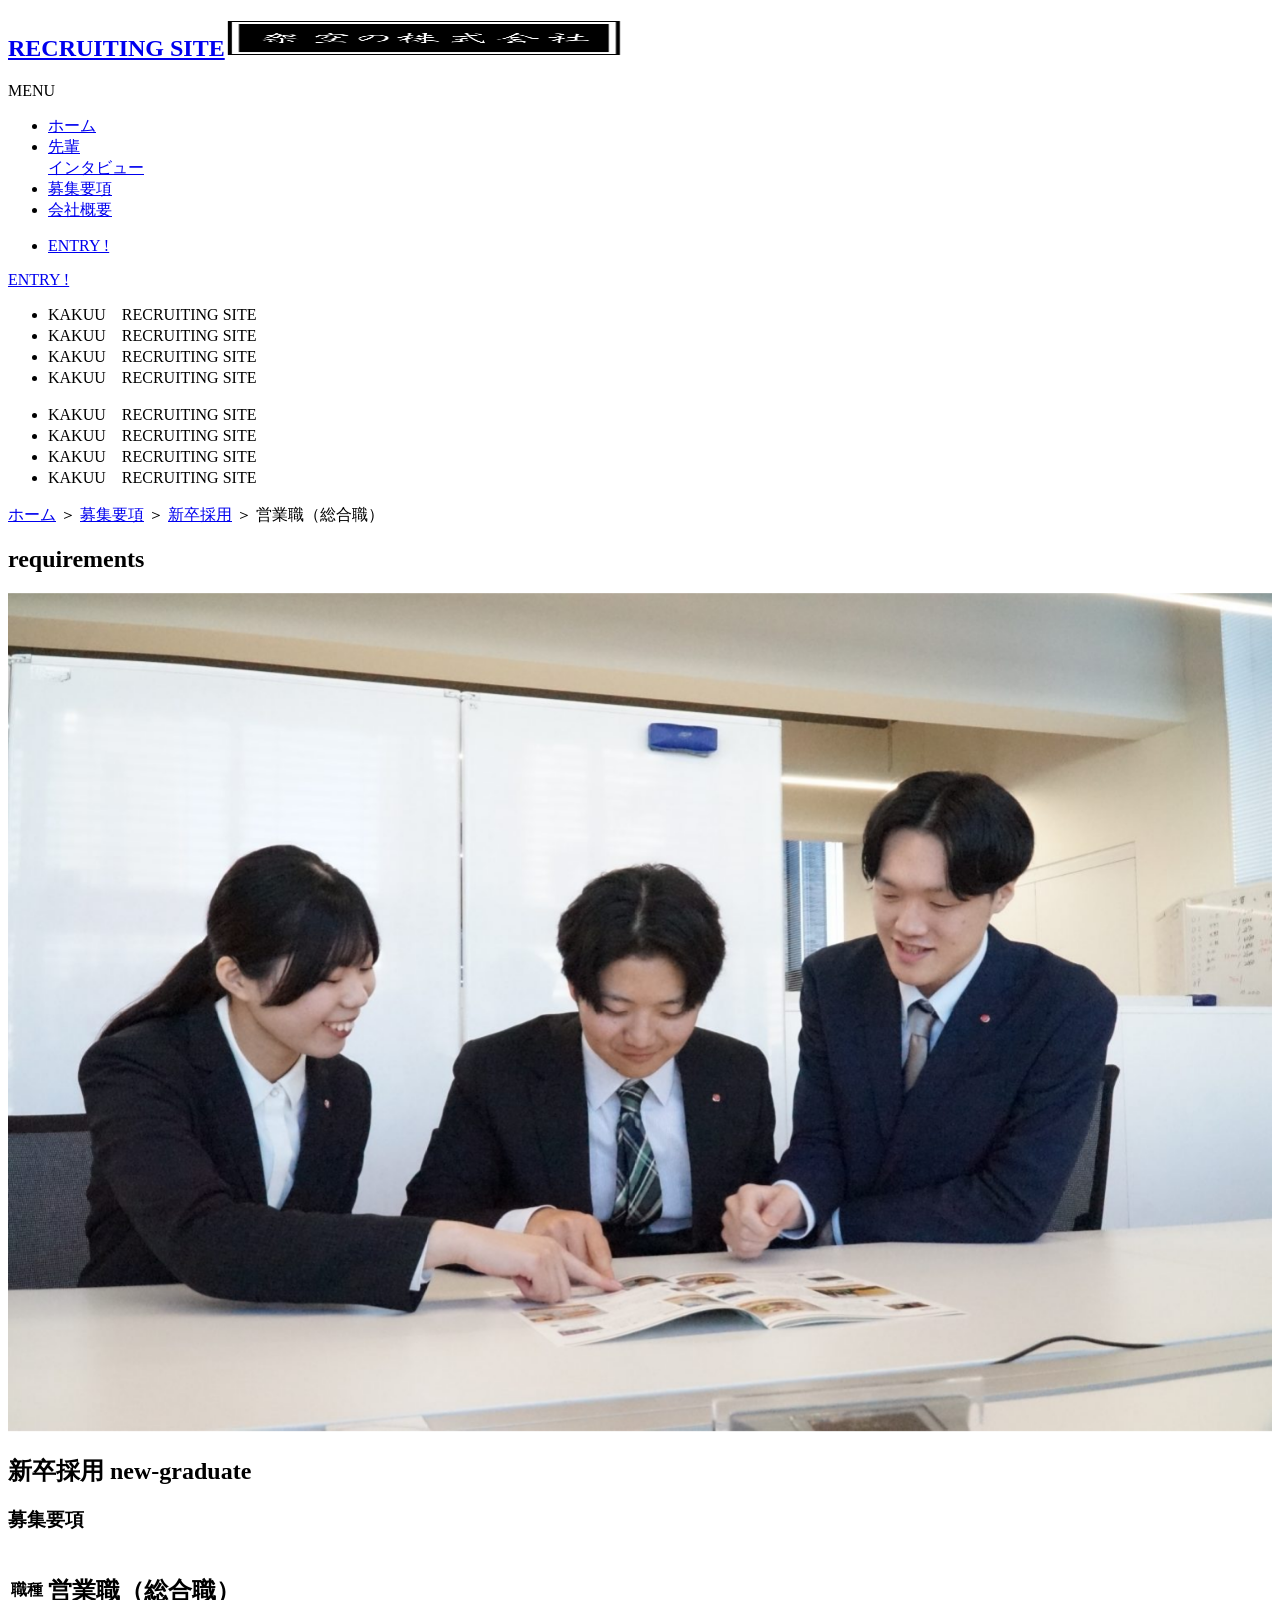
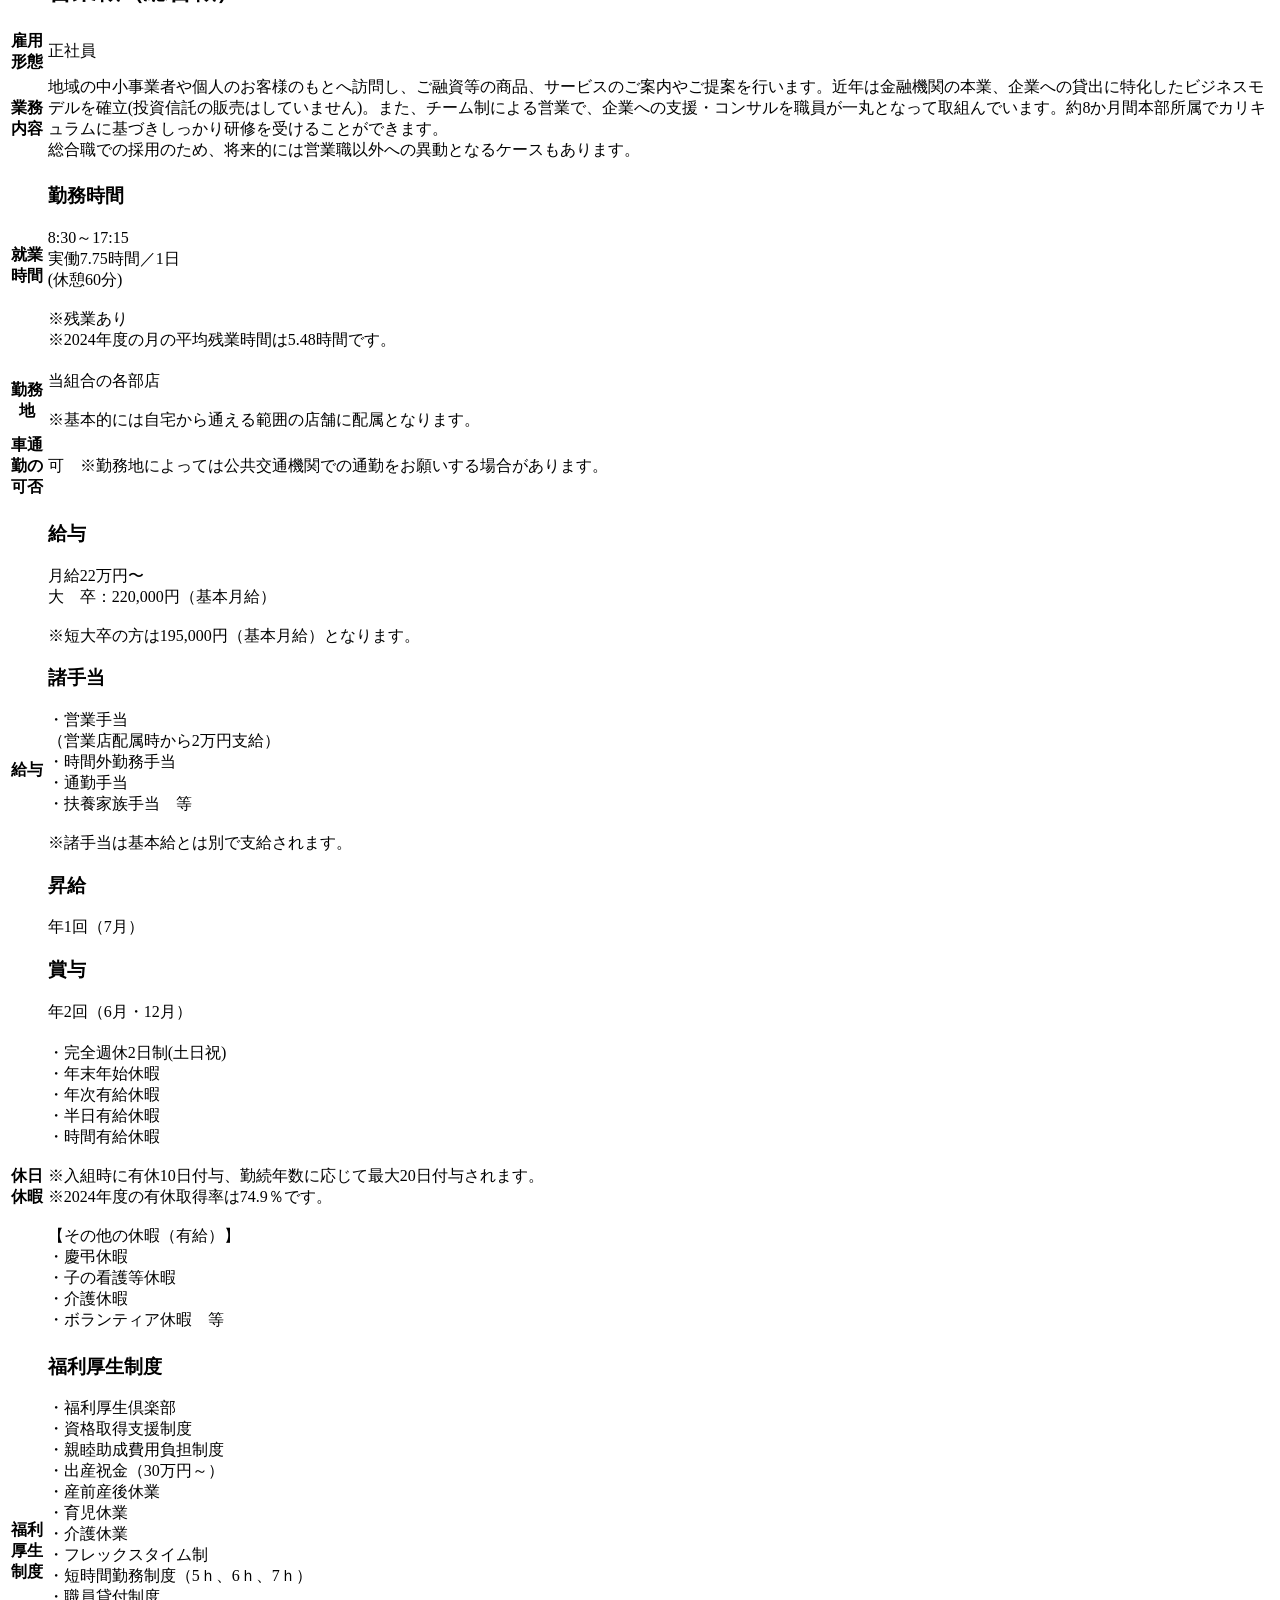
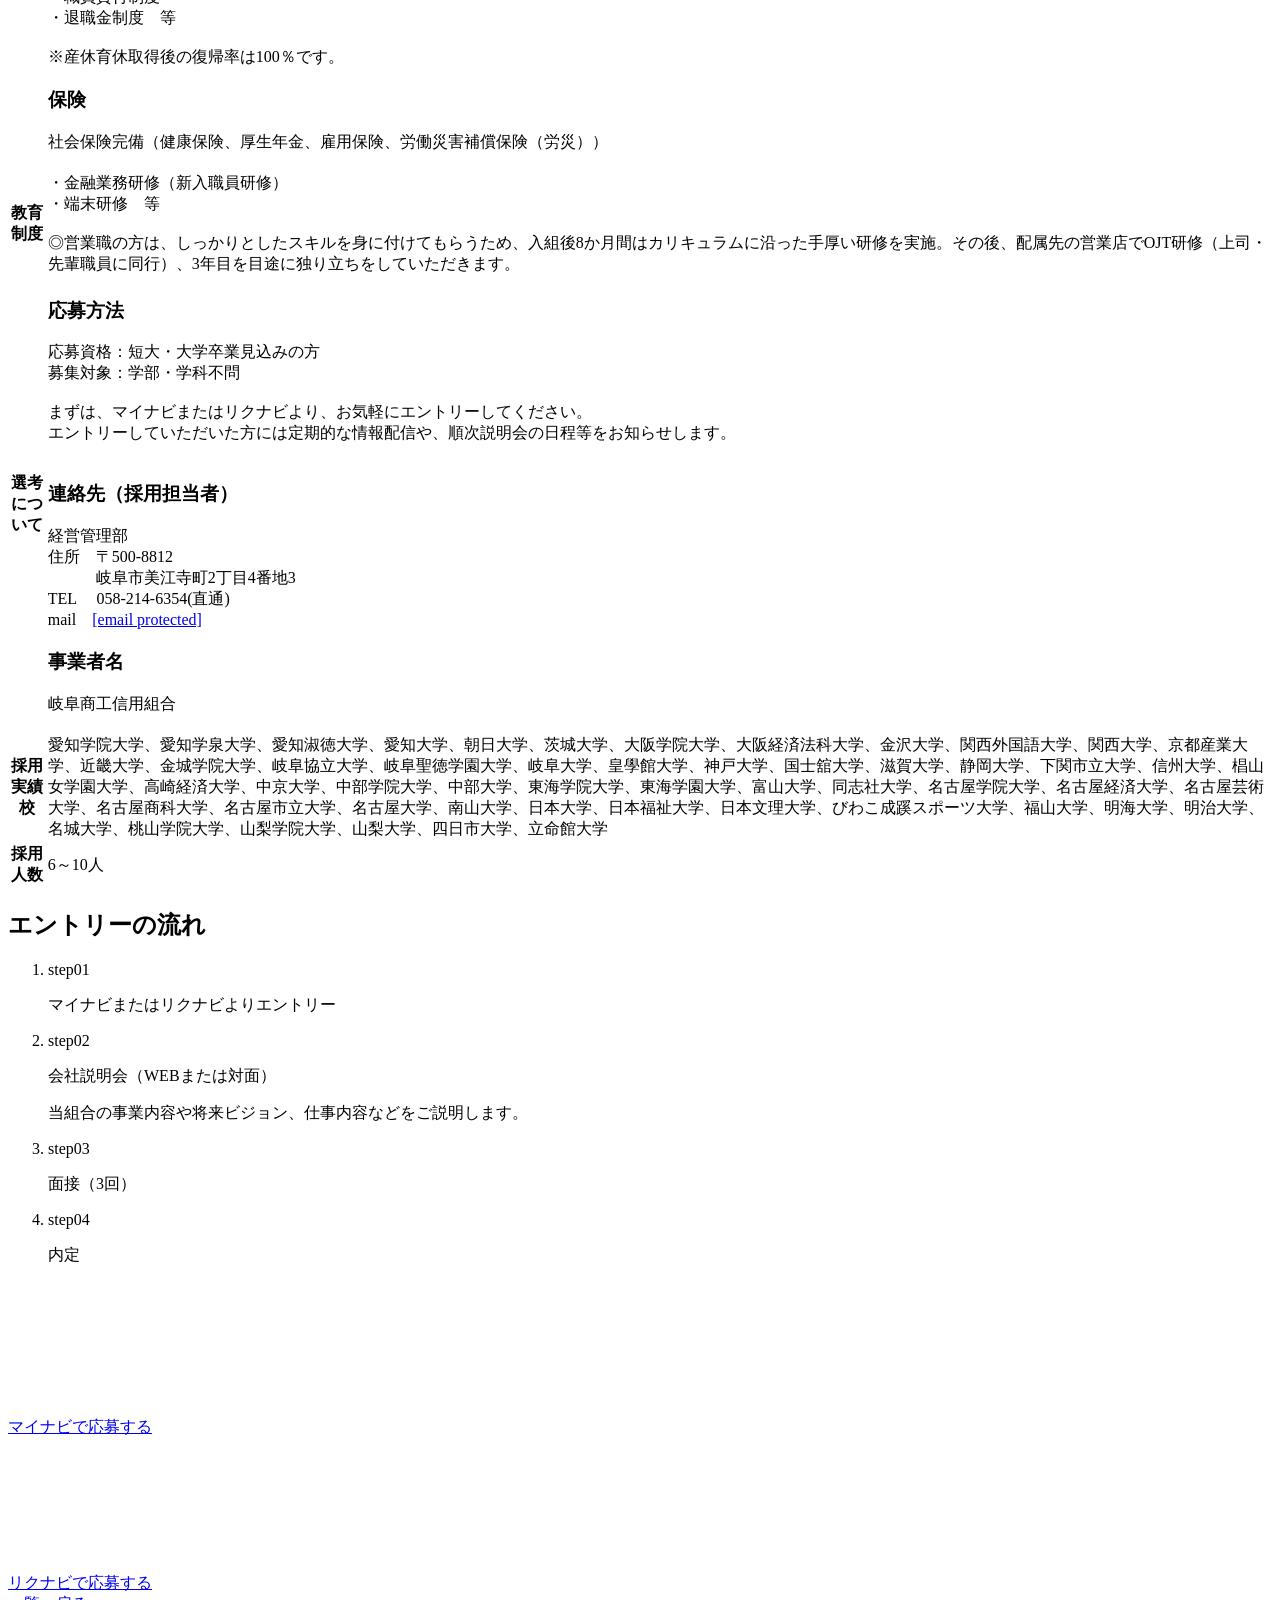
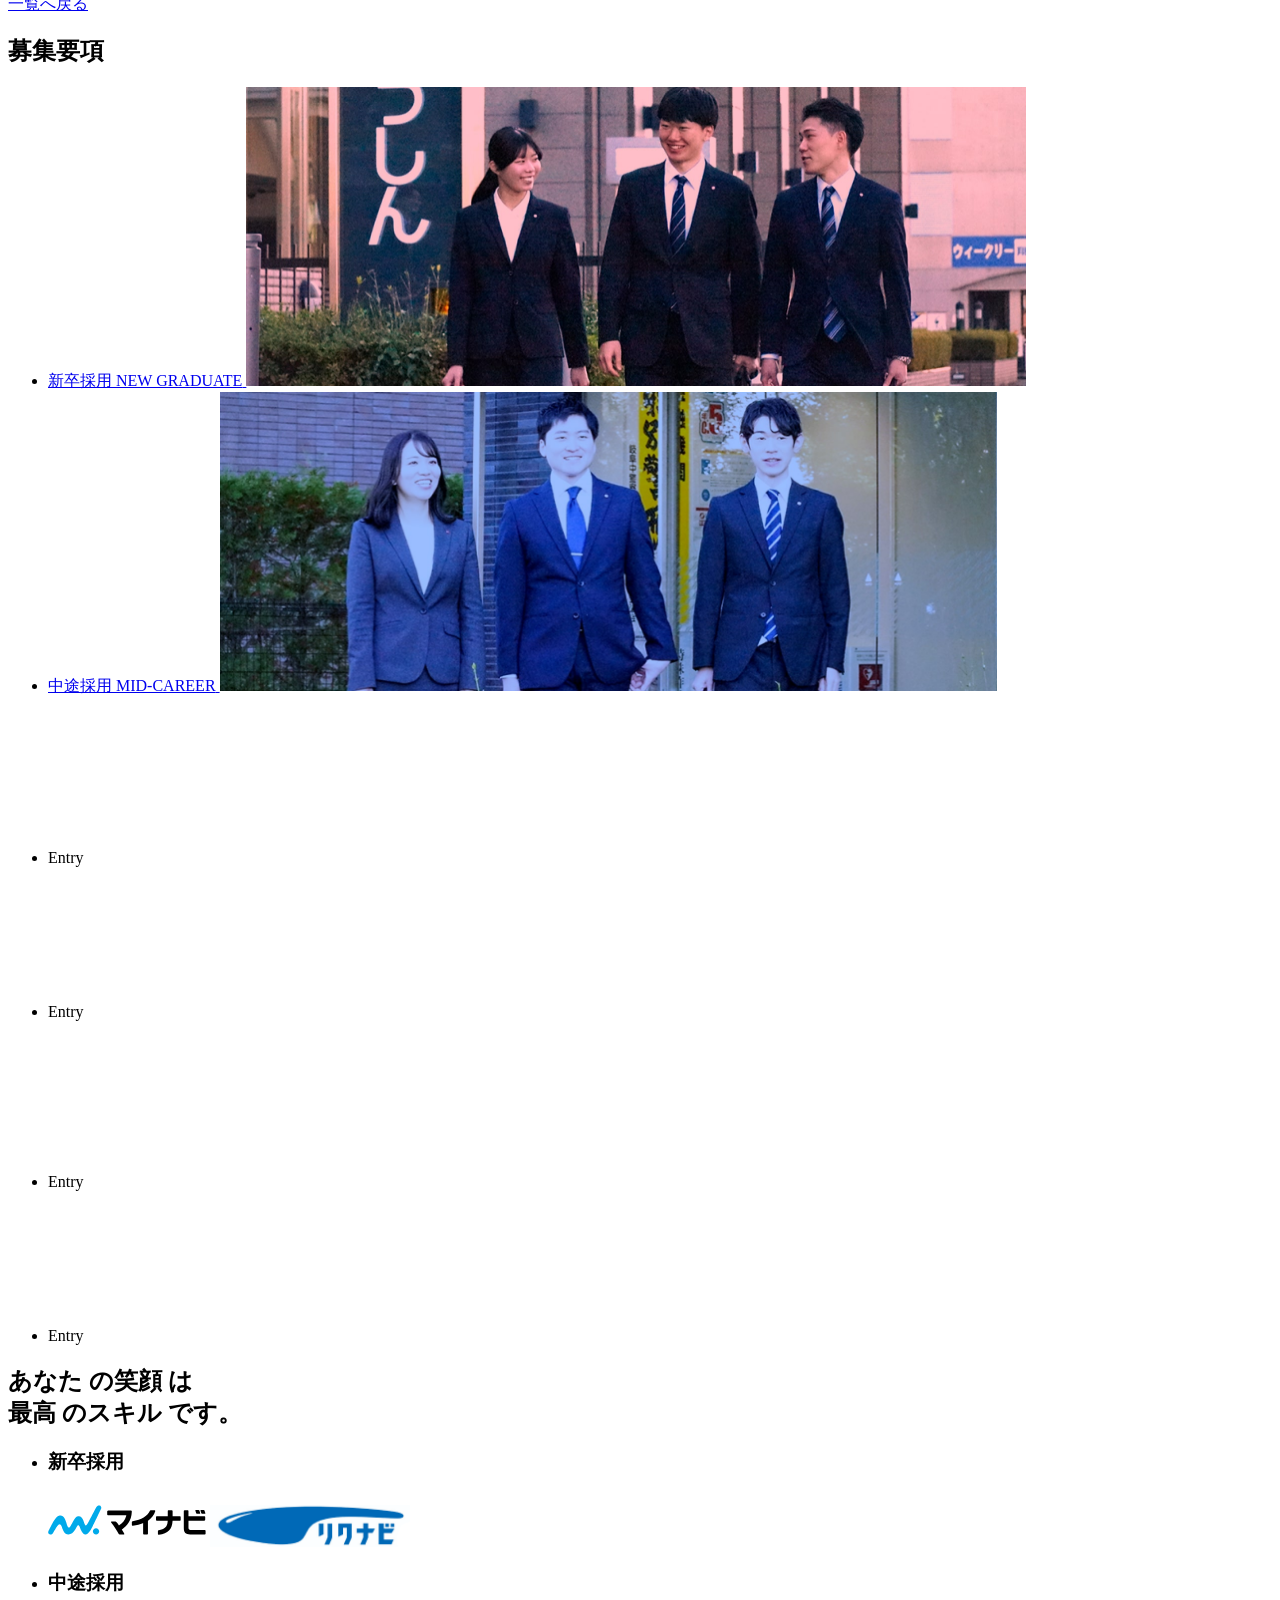
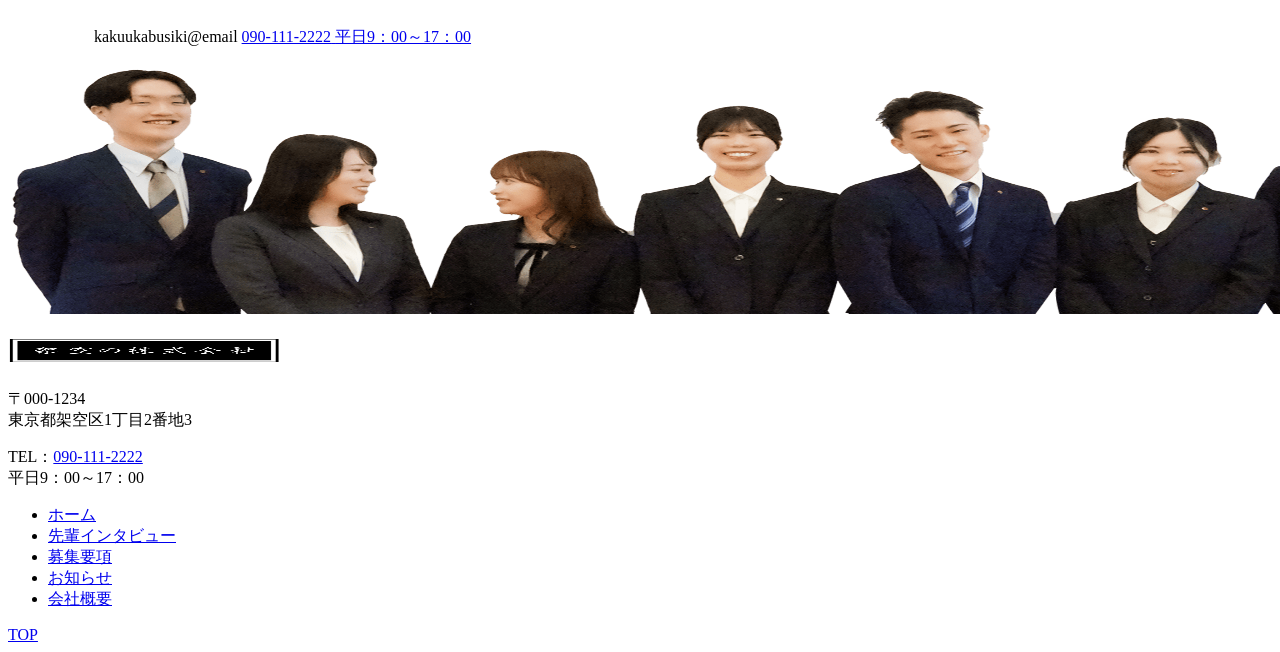
<file: index4.html>
<!DOCTYPE html>
<html class="no-js" lang="ja">
<head>
<meta name="format-detection" content="telephone=no">
<meta name="viewport" content="width=device-width, initial-scale=1.0">
<title>営業職（総合職） ｜ 募集要項 ｜架空株式会社採用サイト</title>
<meta charset="UTF-8">
<link rel="https://api.w.org/" href="https://recruit.shoushin.co.jp/wp-json/" /><link rel="alternate" type="application/json+oembed" href="https://recruit.shoushin.co.jp/wp-json/oembed/1.0/embed?url=https%3A%2F%2Frecruit.shoushin.co.jp%2Frequirements%2Fnew-graduate%2Fp4828%2F" />
<link rel="alternate" type="text/xml+oembed" href="https://recruit.shoushin.co.jp/wp-json/oembed/1.0/embed?url=https%3A%2F%2Frecruit.shoushin.co.jp%2Frequirements%2Fnew-graduate%2Fp4828%2F&#038;format=xml" />
<link rel="stylesheet" href="https://recruit.shoushin.co.jp/wp/wp-content/themes/standard_sass/style.css">
<link rel="stylesheet" href="https://recruit.shoushin.co.jp/wp/wp-content/themes/standard_sass/css/style.css?v=20260119-2">
<link rel="stylesheet" media="print" href="https://recruit.shoushin.co.jp/wp/wp-content/themes/standard_sass/css/print.css">
<link rel="apple-touch-icon" sizes="180x180" href="/apple-touch-icon.png">
<link rel="stylesheet" href="https://cdn.jsdelivr.net/npm/swiper@11/swiper-bundle.min.css" />
<style>
    /* 新卒ページの左側スライダーのサイズ調整 */
.shinsotsuSwiper {
  width: 100%;
  height: 100%;
}

.shinsotsuSwiper .swiper-slide {
  width: 100%;
  height: 100%;
}

.shinsotsuSwiper .img-cover {
  width: 100%;
  height: 100%;
  object-fit: cover;
}
</style>

  </head>


<body class="subpage single single-requirements single-requirements-4828 post-type-requirements bg-off_wh" id="top">

<header class="header">
  <h2 class="header--logo"><a href="/"><span class="font-en fz-18">RECRUITING SITE</span><img width="400" height="36" src="img/image.png" class="" alt="営業職（総合職） ｜ 募集要項 ｜岐阜商工信用組合(しょうしん)採用サイト" decoding="async" /></a></h2>
      <div class="gnav_btn flex flex-j-ctr flex-a-ctr">
      <div class="gnav_btn--lines">
        <span></span><span></span><span></span>
      </div>
    </div>
    <div class="gnav_overlay"></div>
    <nav class="gnav font-jp">
      
<div class="gnav--menus">
  <span class="gnav--deco font-en fz-18"><span class="txt">MENU</span></span>
  <ul class="gnav--menu flex flex-a-ctr flex-j-ctr">
    <li id="menu-item-2903" class="menu-item menu-item-type-post_type menu-item-object-page menu-item-home menu-item-2903"><a href="index.html" class="gnav--link"><span>ホーム</span></a></li>
<li id="menu-item-3432" class="menu-item menu-item-type-post_type menu-item-object-page menu-item-3432"><a href="index2.html" class="gnav--link"><span>先輩<br>インタビュー</span></a></li>
<li id="menu-item-3433" class="menu-item menu-item-type-post_type menu-item-object-page menu-item-3433"><a href="index3.html" class="gnav--link"><span>募集要項</span></a></li>
<li id="menu-item-3495" class="menu-item menu-item-type-custom menu-item-object-custom menu-item-3495"><a href="#" class="gnav--link"><span>会社概要</span></a></li>
  </ul>
</div>

<ul class="gnav--cta">
  <li class="gnav--entry font-en">
    <a href="#cta">ENTRY !</a>
  </li>
</ul>
          </nav>

    <div class="gnav--entry fixed font-en">
      <a href="#cta">ENTRY !</a>
    </div>
  </header>

<div class="deco-frame loop font-en fz-18">
  <ul>
    <li class="txt"><span>KAKUU</span>　RECRUITING SITE</li>
    <li class="txt"><span>KAKUU</span>　RECRUITING SITE</li>
    <li class="txt"><span>KAKUU</span>　RECRUITING SITE</li>
    <li class="txt"><span>KAKUU</span>　RECRUITING SITE</li>
  </ul>
  <ul>
    <li class="txt"><span>KAKUU</span>　RECRUITING SITE</li>
    <li class="txt"><span>KAKUU</span>　RECRUITING SITE</li>
    <li class="txt"><span>KAKUU</span>　RECRUITING SITE</li>
    <li class="txt"><span>KAKUU</span>　RECRUITING SITE</li>
  </ul>
</div>



<div class="page_ttl flex flex-a-end">
  <!-- start breadcrumb - パンくず -->
  <div id="breadcrumbs" class="breadcrumbs font-jp fz-14"><span><span><a href="index.html">ホーム</a></span> ＞ <span><a href="index3.html">募集要項</a></span> ＞ <span><a href="#">新卒採用</a></span> ＞ <span class="breadcrumb_last" aria-current="page">営業職（総合職）</span></span></div>  <!-- end breadcrumb - パンくず -->
  
  <h2 class="page_ttl-en font-en">requirements</h2></div>
<div class="container">

  <div class="page_slide_wrap">
    <div class="swiper shinsotsuSwiper">
      <div class="swiper-wrapper">
        
        <div class="swiper-slide">
          <img width="1200" height="796" src="img/eigyou1.jpg" class="img-cover" alt="営業職（総合職） | 新卒採用" decoding="async" fetchpriority="high">
        </div>
        
        <div class="swiper-slide">
          <img width="1200" height="796" src="img/集合2.jpg" class="img-cover" alt="営業職（総合職） | 新卒採用" decoding="async">
        </div>

      </div>
    </div>
    </div>

<main>
  <div class="inner inner-sm section_pdg">
    <article class="requirements--article blc">
      <h2 class="ttl-02 font-jp mgn-btm80">新卒採用 <span class="font-en fz-18">new-graduate</span></h2>
      <div class="blc">
        <div class="requirements--requirements box box-wh">
          <h3 class="ttl-kadomaru font-jp">募集要項</h3>
          <div class="mce-content-body">
            <table class="table2 table-sp-block" width="100%">
              <tbody>
                <tr>
                  <th>職種</th>
                  <td><h1>営業職（総合職）</h1></td>
                </tr>
                                  <tr>
                    <th>雇用形態</th>
                    <td>正社員</td>
                  </tr>
                                                  <tr>
                    <th>業務内容</th>
                    <td>地域の中小事業者や個人のお客様のもとへ訪問し、ご融資等の商品、サービスのご案内やご提案を行います。近年は金融機関の本業、企業への貸出に特化したビジネスモデルを確立(投資信託の販売はしていません)。また、チーム制による営業で、企業への支援・コンサルを職員が一丸となって取組んでいます。約8か月間本部所属でカリキュラムに基づきしっかり研修を受けることができます。<br />
総合職での採用のため、将来的には営業職以外への異動となるケースもあります。</td>
                  </tr>
                                                                                  <tr>
                    <th>就業時間</th>
                    <td>
                                              <div class="blc-sm">
                          <h3 class="editor-ttl3">勤務時間</h3>
                          <p>8:30～17:15<br />
実働7.75時間／1日<br />
(休憩60分)　<br />
<br />
※残業あり<br />
※2024年度の月の平均残業時間は5.48時間です。</p>
                        </div>
                                                                                                                                  </td>
                  </tr>
                                                                  <tr>
                    <th>勤務地</th>
                    <td>
                                             当組合の各部店<br />
<br />
※基本的には自宅から通える範囲の店舗に配属となります。<br />
                    </td>
                  </tr>
                                                                  <tr>
                    <th>車通勤の可否</th>
                    <td>可　※勤務地によっては公共交通機関での通勤をお願いする場合があります。</td>
                  </tr>
                                <tr>
                  <th>給与</th>
                  <td>
                    <div class="blc-sm">
                      <h3 class="editor-ttl3">給与</h3>
                      <p>
                                                  月給22万円〜                        <br>大　卒：220,000円（基本月給）<br />
<br />
※短大卒の方は195,000円（基本月給）となります。                      </p>
                    </div>
                                          <div class="blc-sm">
                        <h3 class="editor-ttl3">諸手当</h3>
                        <p>・営業手当<br />
（営業店配属時から2万円支給）<br />
・時間外勤務手当<br />
・通勤手当<br />
・扶養家族手当　等<br />
<br />
※諸手当は基本給とは別で支給されます。</p>
                      </div>
                                                              <div class="blc-sm">
                        <h3 class="editor-ttl3">昇給</h3>
                        <p>年1回（7月）</p>
                      </div>
                                                              <div class="blc-sm">
                        <h3 class="editor-ttl3">賞与</h3>
                        <p>年2回（6月・12月）</p>
                      </div>
                                      </td>
                </tr>
                                  <tr>
                    <th>休日休暇</th>
                    <td>・完全週休2日制(土日祝)<br />
・年末年始休暇<br />
・年次有給休暇<br />
・半日有給休暇<br />
・時間有給休暇<br />
<br />
※入組時に有休10日付与、勤続年数に応じて最大20日付与されます。<br />
※2024年度の有休取得率は74.9％です。<br />
<br />
【その他の休暇（有給）】<br />
・慶弔休暇<br />
・子の看護等休暇<br />
・介護休暇<br />
・ボランティア休暇　等</td>
                  </tr>
                                                  <tr>
                    <th>福利厚生制度</th>
                    <td>
                      <div class="blc-sm">
                        <h3 class="editor-ttl3">福利厚生制度</h3>
                        <p>・福利厚生倶楽部<br />
・資格取得支援制度<br />
・親睦助成費用負担制度<br />
・出産祝金（30万円～）<br />
・産前産後休業<br />
・育児休業<br />
・介護休業<br />
・フレックスタイム制<br />
・短時間勤務制度（5ｈ、6ｈ、7ｈ）<br />
・職員貸付制度<br />
・退職金制度　等<br />
<br />
※産休育休取得後の復帰率は100％です。</p>
                      </div>
                                              <div class="blc-sm">
                          <h3 class="editor-ttl3">保険</h3>
                          <p>社会保険完備（健康保険、厚生年金、雇用保険、労働災害補償保険（労災））</p>
                        </div>
                                          </td>
                  </tr>
                                                                  <tr>
                    <th>教育制度</th>
                    <td>・金融業務研修（新入職員研修）<br />
・端末研修　等<br />
<br />
◎営業職の方は、しっかりとしたスキルを身に付けてもらうため、入組後8か月間はカリキュラムに沿った手厚い研修を実施。その後、配属先の営業店でOJT研修（上司・先輩職員に同行）、3年目を目途に独り立ちをしていただきます。</td>
                  </tr>
                                                <tr>
                  <th>選考について</th>
                  <td>
                                          <div class="blc-sm">
                        <h3 class="editor-ttl3">応募方法</h3>
                        <p>応募資格：短大・大学卒業見込みの方<br />
募集対象：学部・学科不問<br />
<br />
まずは、マイナビまたはリクナビより、お気軽にエントリーしてください。<br />
エントリーしていただいた方には定期的な情報配信や、順次説明会の日程等をお知らせします。<br />
<br />
</p>
                      </div>
                                                              <div class="blc-sm">
                        <h3 class="editor-ttl3">連絡先（採用担当者）</h3>
                        <p>経営管理部<br />
住所　〒500-8812 <br />
　　　岐阜市美江寺町2丁目4番地3<br />
TEL 　058-214-6354(直通)<br />
mail　<a href="/cdn-cgi/l/email-protection" class="__cf_email__" data-cfemail="5e2d3f3727312b1e2d36312b2d363730703d3170342e">[email&#160;protected]</a></p>
                      </div>
                                                              <div class="blc-sm">
                        <h3 class="editor-ttl3">事業者名</h3>
                        <p>岐阜商工信用組合</p>
                      </div>
                                      </td>
                </tr>
                                  <tr>
                    <th>採用実績校</th>
                    <td>愛知学院大学、愛知学泉大学、愛知淑徳大学、愛知大学、朝日大学、茨城大学、大阪学院大学、大阪経済法科大学、金沢大学、関西外国語大学、関西大学、京都産業大学、近畿大学、金城学院大学、岐阜協立大学、岐阜聖徳学園大学、岐阜大学、皇學館大学、神戸大学、国士舘大学、滋賀大学、静岡大学、下関市立大学、信州大学、椙山女学園大学、高崎経済大学、中京大学、中部学院大学、中部大学、東海学院大学、東海学園大学、富山大学、同志社大学、名古屋学院大学、名古屋経済大学、名古屋芸術大学、名古屋商科大学、名古屋市立大学、名古屋大学、南山大学、日本大学、日本福祉大学、日本文理大学、びわこ成蹊スポーツ大学、福山大学、明海大学、明治大学、名城大学、桃山学院大学、山梨学院大学、山梨大学、四日市大学、立命館大学</td>
                  </tr>
                                                                  <tr>
                    <th>採用人数</th>
                    <td>6～10人</td>
                  </tr>
                              </tbody>
            </table>
          </div>
        </div>
      </div>

              <div class="blc">
          <div class="requirements--flow_box box box-wh">
            <h2 class="ttl-kadomaru font-jp">エントリーの流れ</h2>
            <div class="requirements--flow_wrap">
              <span class="timeline"></span>
              <ol class="requirements--flow mce-content-body clearfix">
                                  <li>
                    <span class="num font-en fz-18 txt-wh">step01</span>
                    <div class="txtarea font-jp">
                      <p><span style="color: #000000;">マイナビまたはリクナビよりエントリー</span></p>
                    </div>
                  </li>
                                  <li>
                    <span class="num font-en fz-18 txt-wh">step02</span>
                    <div class="txtarea font-jp">
                      <p><span style="color: #000000;">会社説明会（WEBまたは対面）</span></p>
<p><span style="color: #000000;"><span class="txt-attention">当組合の事業内容や将来ビジョン、仕事内容などをご説明します。</p>
<p></span></span></p>
                    </div>
                  </li>
                                  <li>
                    <span class="num font-en fz-18 txt-wh">step03</span>
                    <div class="txtarea font-jp">
                      <p>面接（3回）</p>
                    </div>
                  </li>
                                  <li>
                    <span class="num font-en fz-18 txt-wh">step04</span>
                    <div class="txtarea font-jp">
                      <p>内定</p>
                    </div>
                  </li>
                              </ol>
            </div>
          </div>
        </div>
      
              <div class="blc">
          <div class="lps_parts lps_parts--button flex flex-col2 gap column-gap flex-sp-block">
                          <div class="btn btn-entry btn-out txt-ctr">
                                <a href="#">マイナビで応募する<svg class="icon-svg icon-new_tab"></svg></a>
              </div>
                          <div class="btn btn-entry btn-out txt-ctr">
                                <a href="#">リクナビで応募する<svg class="icon-svg icon-new_tab"></svg></a>
              </div>
                      </div>
        </div>
            
    </article>

    <!-- ページ送り -->
    <nav class="wp-pagenavi wp-pagenavi-single blc">
            <a href="index3.html">一覧へ戻る</a>
      <a href="#" rel="prev"></a>    </nav>

  </div>
</main>


</div>


<section class="requirements" id="requirements">
        <div class="inner inner-lg2">
            <h2 class="ttl-bd font-jp mgn-btm88">募集要項</h2>
            <ul class="requirements--list">
                <li>
                    <a href="#">
                        <span class="font-jp fz-60">新卒採用</span>
                        <span class="font-en fz-24">NEW GRADUATE</span>
                        <img src="img/新卒採用.jpg" alt="新卒採用" width="780" height="299" class="img-cover">
                    </a>
                </li>
                <li>
                    <a href="index5.html">
                        <span class="font-jp fz-60">中途採用</span>
                        <span class="font-en fz-24">MID-CAREER</span>
                        <img src="img/中途採用.jpg" alt="中途採用" width="777" height="299" class="img-cover">
                    </a>
                </li>
            </ul>
        </div>
    </section>
    <section class="cta" id="cta">
        <div class="cta--loop loop font-en">
            <ul>
                <li>
                    Entry
                    <svg>
                        <use xlink:href="#polygon"></use>
                    </svg>
                </li>
                <li>
                    Entry
                    <svg>
                        <use xlink:href="#polygon"></use>
                    </svg>
                </li>
            </ul>
            <ul>
                <li>
                    Entry
                    <svg>
                        <use xlink:href="#polygon"></use>
                    </svg>
                </li>
                <li>
                    Entry
                    <svg>
                        <use xlink:href="#polygon"></use>
                    </svg>
                </li>
            </ul>
        </div>
        <div class="inner inner-lg2">
            <h2 class="cta--ttl font-jp fz-50 txt-ctr mgn-btm80">
                <span class="fz-60">あなた</span>
                の<span class="fz-100 txt-main">笑顔</span>
                は<br class="pc-none">
                <span class="fz-80">最高</span>
                の<span class="fz-80">スキル</span>
                です。
            </h2>
            <ul class="cta--list">
                <li>
                    <h3 class="cta--list_ttl font-jp fz-40 txt-wh">新卒採用</h3>
                    <a>
                        <img src="img/mainabi.svg" alt="マイナビ" width="158" height="54">
                    </a>
                    <a>
                        <img src="img/rikunabi.png" alt="リクナビ" width="200" height="42">
                    </a>
                </li>
                <li>
                    <h3 class="cta--list_ttl font-jp fz-40 txt-wh">中途採用</h3>
                    <a>
                        <svg width="42" height="27" viewBox="0 0 42 27" fill="none" xmlns="http://www.w3.org/2000/svg" preserveAspectRatio="none">                            <defs>
                            </defs>
                        </svg>
                        <span>kakuukabusiki@email</span>
                    </a>
                    <a href="tel:0582146354" data-ga-event="phone_click">
                                <clipPath>
                                    <rect width="31.68" height="34.86" fill="white"/>
                                </clipPath>
                            </defs>
                        </svg>
                        <span class="tel">
                            <span class="num font-en fz-24">090-111-2222</span>
                            <span class="hours font-jp">平日9：00～17：00</span>
                        </span>
                    </a>
                </li>
            </ul>
        </div>
        <img src="img/集合写真.png" alt="採用情報" width="1500" height="250" class="cta--deco">
    </section>
    <footer class="footer bg-wh fit">
        <div class="inner inner-xl2">
            <div class="footer--info">
                <h2 class="footer--logo font-jp mgn-btm40">
                    <a href="#">
                        <img width="274" height="25" src="img/image.png" class="logo" alt="架空株式会社 採用サイト｜地元の事業者を応援する金融機関" decoding="async" loading="lazy"/>
                    </a>
                </h2>
                <p class="font-jp">
                    〒000-1234
                    <span class="sp-none-inline"></span>
                    <br class="pc-none">東京都架空区1丁目2番地3
                </p>
                <p class="font-jp">
                    TEL：<a href="tel:0582146354">090-111-2222</a>
                    <span class="sp-none-inline"></span>
                    <br class="pc-none">平日9：00～17：00
                </p>
            </div>
            <nav class="fnav font-jp">
                <ul class="fnav--menu flex flex-c-wrap flex-j-ctr">
                    <li id="menu-item-2923" class="menu-item menu-item-type-post_type menu-item-object-page menu-item-home current-menu-item page_item page-item-2 current_page_item menu-item-2923">
                        <a href="index.html" aria-current="page">
                            <span>ホーム</span>
                        </a>
                    </li>
                    <li id="menu-item-3429" class="menu-item menu-item-type-post_type menu-item-object-page menu-item-3429">
                        <a href="index2.html">
                            <span>先輩インタビュー</span>
                        </a>
                    </li>
                    <li id="menu-item-3430" class="menu-item menu-item-type-post_type menu-item-object-page menu-item-3430">
                        <a href="index3.html">
                            <span>募集要項</span>
                        </a>
                    </li>
                    <li id="menu-item-3431" class="menu-item menu-item-type-post_type menu-item-object-page menu-item-3431">
                        <a href="＃">
                            <span>お知らせ</span>
                        </a>
                    </li>
                    <li id="menu-item-3496" class="menu-item menu-item-type-custom menu-item-object-custom menu-item-3496">
                        <a href="＃">
                            <span>会社概要</span>
                        </a>
                    </li>
                </ul>
            </nav>
        </div>
        <a href="#top" class="pagetop font-en fz-40 txt-wh">TOP</a>
    </footer>
    <script src="https://cdn.jsdelivr.net/npm/swiper@11/swiper-bundle.min.js"></script>
    <script>
        // 新卒採用ページの左側スライダーを動かす命令
const shinsotsuSwiper = new Swiper('.shinsotsuSwiper', {
  loop: true,       /* ループ再生 */
  effect: 'fade',   /* じわっと切り替わるフェード */
  fadeEffect: {
    crossFade: true /* フェード時に裏の画像が透けるのを防ぐ */
  },
  autoplay: {
    delay: 3000,    /* 3秒ごとに自動切り替え */
    disableOnInteraction: false,
  },
  speed: 1000,      /* 1秒かけて切り替わる */
});
    </script>

</body>
</html>
</file>
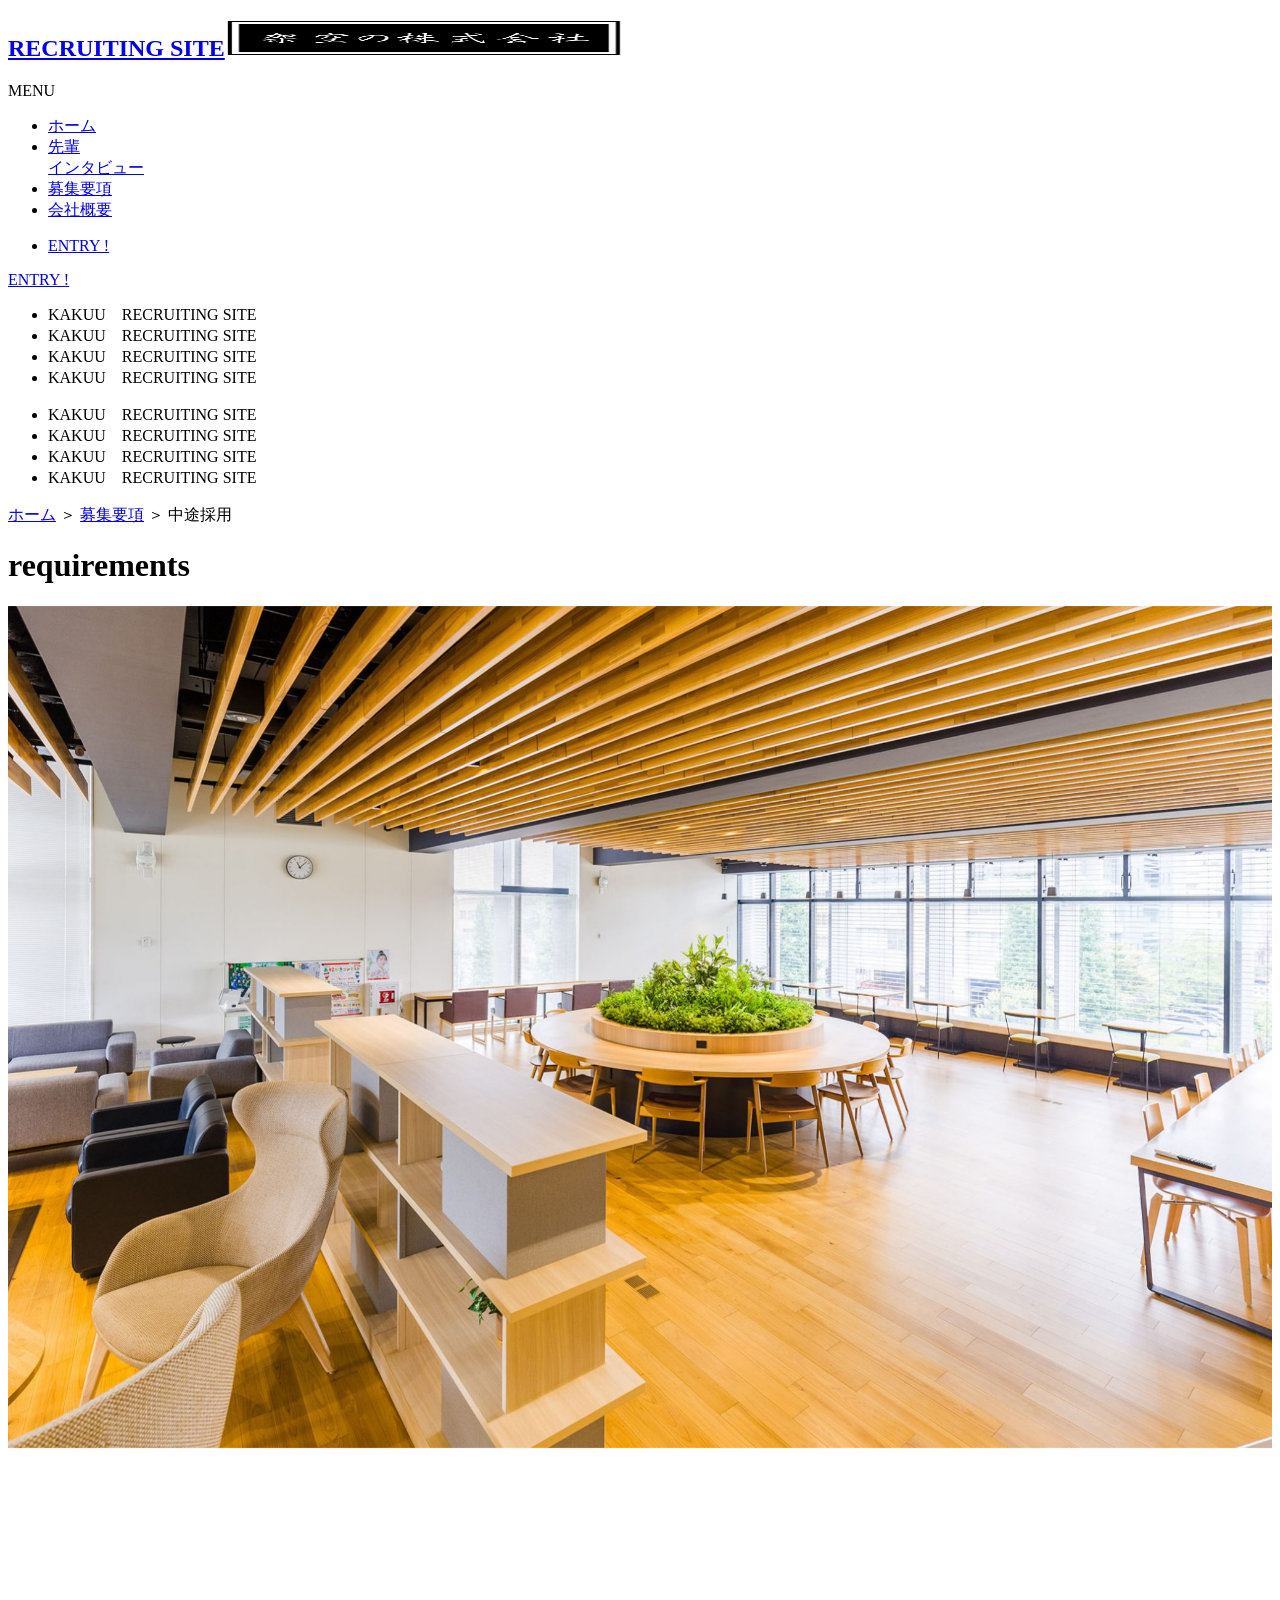
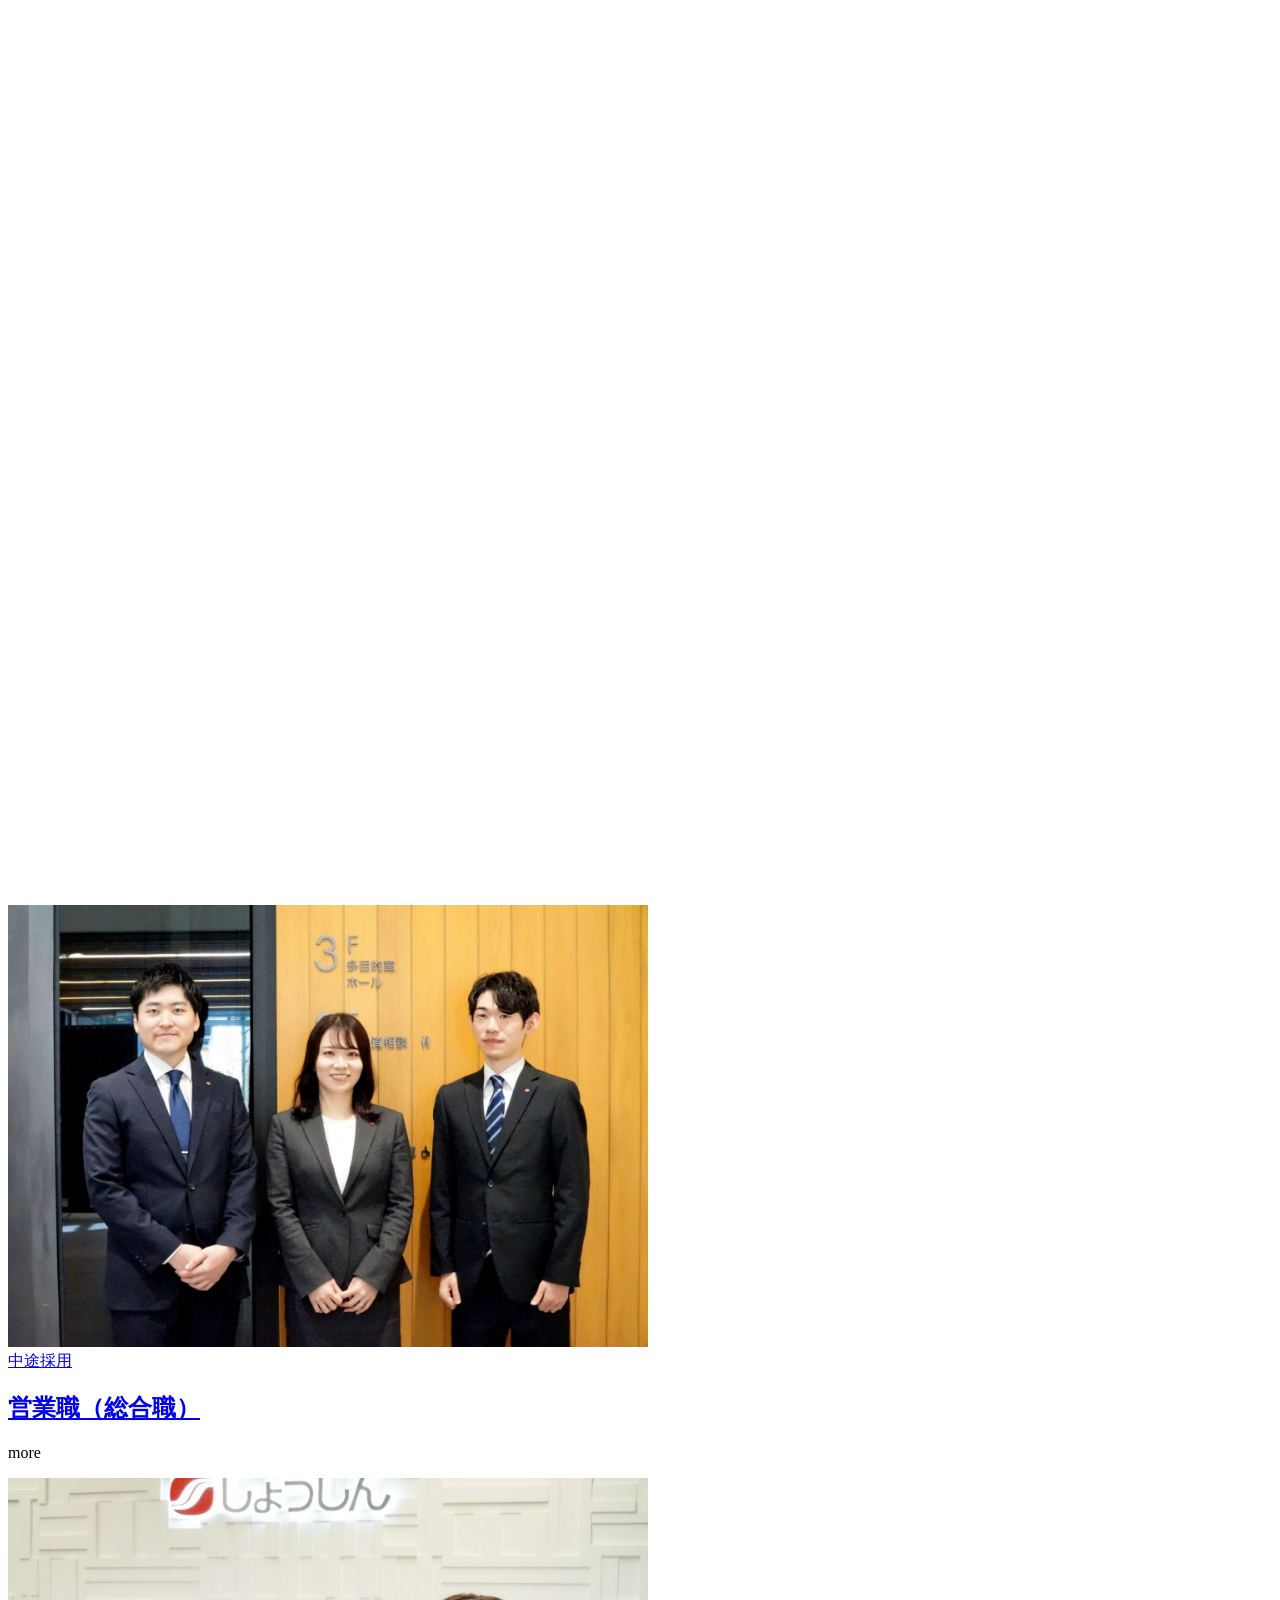
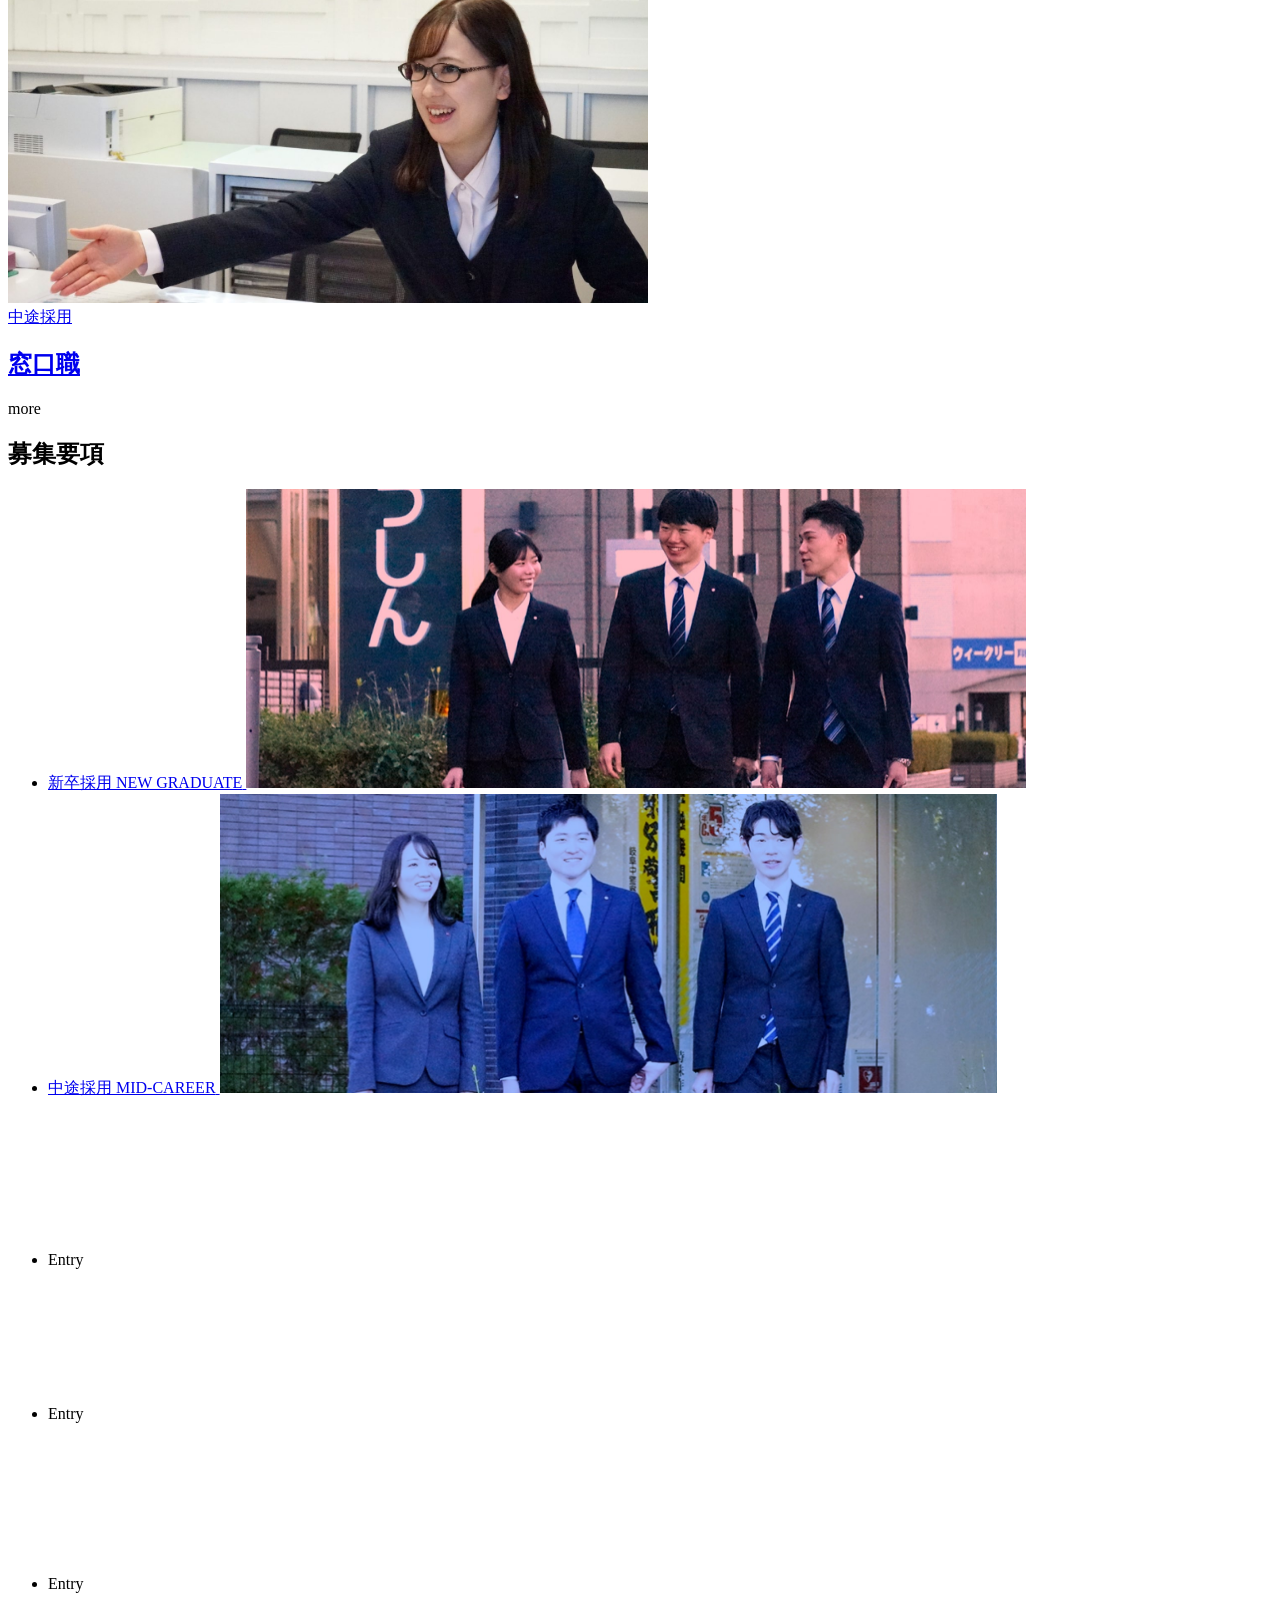
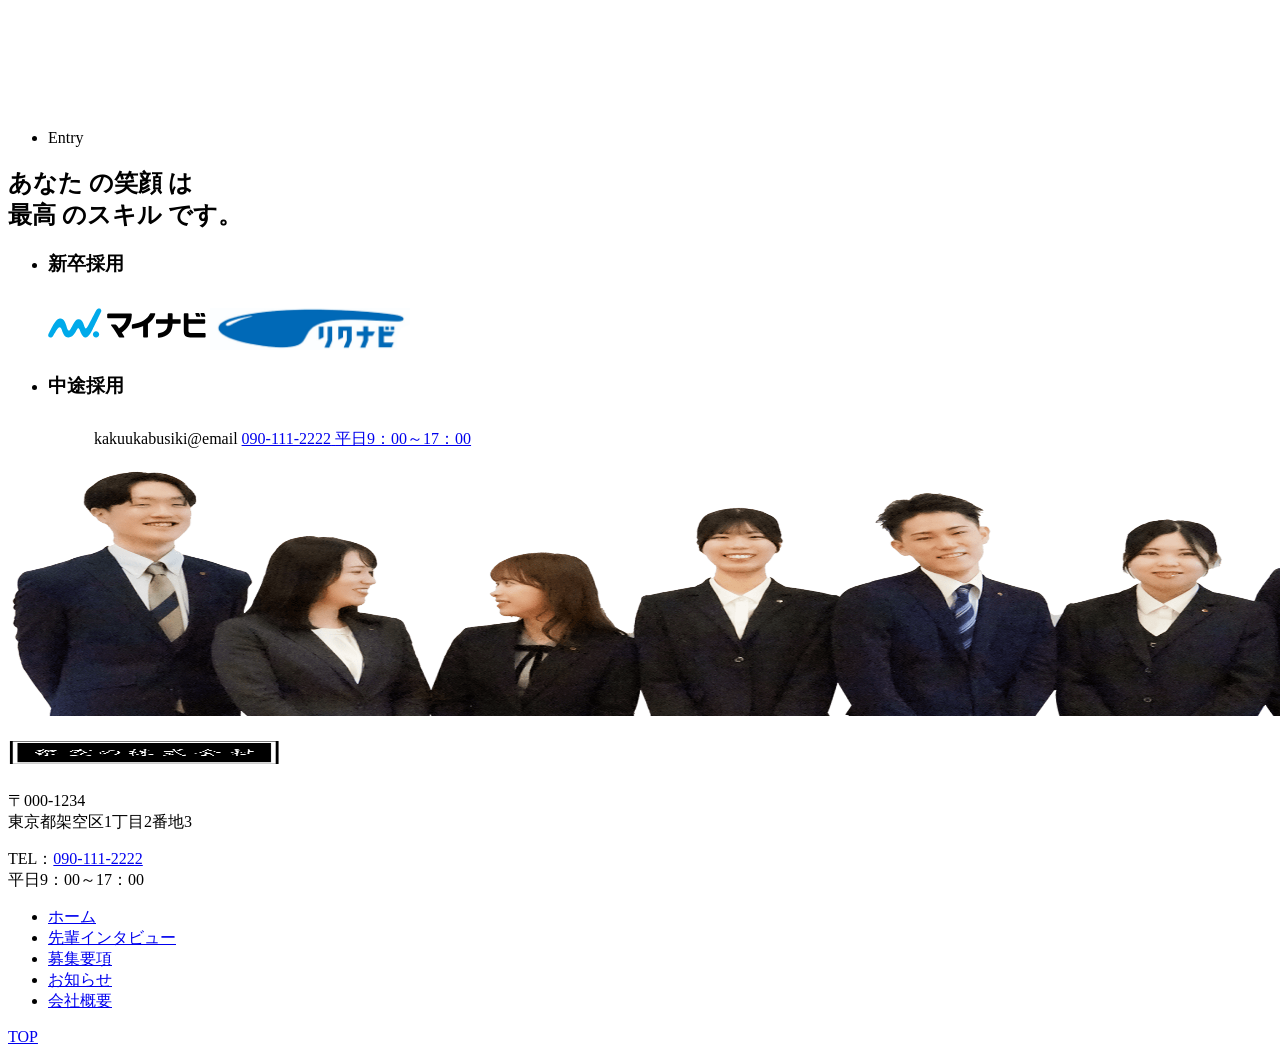
<file: index5.html>
<!DOCTYPE html>
<html class="no-js" lang="ja">
<head>
<meta name="format-detection" content="telephone=no">
<meta name="viewport" content="width=device-width, initial-scale=1.0">
<title>中途採用 ｜1 ｜募集要項｜架空株式会社</title>
<meta name='robots' content='index, follow, max-image-preview:large, max-snippet:-1, max-video-preview:-1' />
<meta charset="UTF-8">


<link rel="https://api.w.org/" href="https://recruit.shoushin.co.jp/wp-json/" />
<link rel="stylesheet" href="https://recruit.shoushin.co.jp/wp/wp-content/themes/standard_sass/style.css">
<link rel="stylesheet" href="https://recruit.shoushin.co.jp/wp/wp-content/themes/standard_sass/css/style.css?v=20260119-2">
<link rel="stylesheet" media="print" href="https://recruit.shoushin.co.jp/wp/wp-content/themes/standard_sass/css/print.css">
<link rel="shortcut icon" href="/favicon.ico">
<link rel="apple-touch-icon" sizes="180x180" href="/apple-touch-icon.png">
<link rel="stylesheet" href="https://cdn.jsdelivr.net/npm/swiper@11/swiper-bundle.min.css" />
<style>
    /* 中途ページの左側スライダーのサイズ調整 */
.chutoSwiper {
  width: 100%;
  height: 100%;
}

.chutoSwiper .swiper-slide {
  width: 100%;
  height: 100%;
}

.chutoSwiper .img-cover {
  width: 100%;
  height: 100%;
  object-fit: cover;
}
</style>

  </head>


<body class="subpage archive archive-requirements requirements_category requirements_category-mid-career post-type-requirements bg-off_wh" id="top">
<header class="header">
  <h2 class="header--logo"><a href="/"><span class="font-en fz-18">RECRUITING SITE</span><img width="400" height="36" src="img/image.png" class="" alt="中途採用 ｜1 ｜募集要項｜架空株式会社" decoding="async" /></a></h2>
      <div class="gnav_btn flex flex-j-ctr flex-a-ctr">
      <div class="gnav_btn--lines">
        <span></span><span></span><span></span>
      </div>
    </div>
    <div class="gnav_overlay"></div>
    <nav class="gnav font-jp">
      
<div class="gnav--menus">
  <span class="gnav--deco font-en fz-18"><span class="txt">MENU</span></span>
  <ul class="gnav--menu flex flex-a-ctr flex-j-ctr">
    <li id="menu-item-2903" class="menu-item menu-item-type-post_type menu-item-object-page menu-item-home menu-item-2903"><a href="index.html" class="gnav--link"><span>ホーム</span></a></li>
<li id="menu-item-3432" class="menu-item menu-item-type-post_type menu-item-object-page menu-item-3432"><a href="index2.html" class="gnav--link"><span>先輩<br>インタビュー</span></a></li>
<li id="menu-item-3433" class="menu-item menu-item-type-post_type menu-item-object-page menu-item-3433"><a href="index3.html" class="gnav--link"><span>募集要項</span></a></li>
<li id="menu-item-3495" class="menu-item menu-item-type-custom menu-item-object-custom menu-item-3495"><a href="#" class="gnav--link"><span>会社概要</span></a></li>
  </ul>
</div>

<ul class="gnav--cta">
  <li class="gnav--entry font-en">
    <a href="#cta">ENTRY !</a>
  </li>
</ul>
          </nav>

    <div class="gnav--entry fixed font-en">
      <a href="#cta">ENTRY !</a>
    </div>
  </header>

<div class="deco-frame loop font-en fz-18">
  <ul>
    <li class="txt"><span>KAKUU</span>　RECRUITING SITE</li>
    <li class="txt"><span>KAKUU</span>　RECRUITING SITE</li>
    <li class="txt"><span>KAKUU</span>　RECRUITING SITE</li>
    <li class="txt"><span>KAKUU</span>　RECRUITING SITE</li>
  </ul>
  <ul>
    <li class="txt"><span>KAKUU</span>　RECRUITING SITE</li>
    <li class="txt"><span>KAKUU</span>　RECRUITING SITE</li>
    <li class="txt"><span>KAKUU</span>　RECRUITING SITE</li>
    <li class="txt"><span>KAKUU</span>　RECRUITING SITE</li>
  </ul>
</div>



<div class="page_ttl flex flex-a-end">
  <!-- start breadcrumb - パンくず -->
  <div id="breadcrumbs" class="breadcrumbs font-jp fz-14"><span><span><a href="https://recruit.shoushin.co.jp/">ホーム</a></span> ＞ <span><a href="https://recruit.shoushin.co.jp/requirements/">募集要項</a></span> ＞ <span class="breadcrumb_last" aria-current="page">中途採用</span></span></div>  <!-- end breadcrumb - パンくず -->
  
  <h1 class="page_ttl-en font-en">requirements</h1></div>
<div class="container">
  
    <div class="page_slide_wrap">
  <div class="swiper chutoSwiper">
    <div class="swiper-wrapper">
      
      <div class="swiper-slide">
        <img width="1200" height="800" src="img/office5.jpg" class="img-cover" alt="営業職（総合職） | 中途採用" decoding="async" fetchpriority="high">
      </div>
      
      <div class="swiper-slide">
        <img width="1200" height="800" src="img/office6.jpg" class="img-cover" alt="営業職（総合職） | 中途採用" decoding="async">
      </div>
      
      <div class="swiper-slide">
        <img width="1200" height="800" src="img/office7.jpg" class="img-cover" alt="営業職（総合職） | 中途採用" decoding="async">
      </div>
      
      <div class="swiper-slide">
        <img width="1200" height="1799" src="img/office8.jpg" class="img-cover" alt="営業職（総合職） | 中途採用" decoding="async">
      </div>

    </div>
  </div>
  </div>
<main>
  <div class="inner inner-md section_pdg">
                <div class="posts posts-requirements blc">
        
<article class="post">
  <div class="post--img img-trim trim-widescreen">
          <img width="640" height="442" src="img/eigyou2.jpg" class="img-cover" alt="営業職（総合職） | 中途採用" decoding="async" loading="lazy">      </div>
  <div class="post--txtarea">
    <div class="post--info mgn-btm16">
              <div class="cat_list"><a href="#" rel="tag">中途採用</a></div>
          </div>
    <h2 class="post--ttl font-jp fz-24"><a href="#" class="post--link">営業職（総合職）</a></h2>
    <p class="post--label font-jp fz-14 pc-none"><span class="more font-en pc-none-flex">more</span></p>
  </div>
</article>
<article class="post">
  <div class="post--img img-trim trim-widescreen">
          <img width="640" height="425" src="img/madoguti.jpg" class="img-cover" alt="窓口職 | 中途採用" decoding="async" loading="lazy">    </div>
    <div class="post--info mgn-btm16">
              <div class="cat_list"><a href="#" rel="tag">中途採用</a></div>
          </div>
    <h2 class="post--ttl font-jp fz-24"><a href="#" class="post--link">窓口職</a></h2>
    <p class="post--label font-jp fz-14 pc-none"><span class="more font-en pc-none-flex">more</span></p>
  </div>
</article>      </div>
            </div>
</main>
</div>


<section class="requirements" id="requirements">
        <div class="inner inner-lg2">
            <h2 class="ttl-bd font-jp mgn-btm88">募集要項</h2>
            <ul class="requirements--list">
                <li>
                    <a href="index4.html">
                        <span class="font-jp fz-60">新卒採用</span>
                        <span class="font-en fz-24">NEW GRADUATE</span>
                        <img src="img/新卒採用.jpg" alt="新卒採用" width="780" height="299" class="img-cover">
                    </a>
                </li>
                <li>
                    <a href="#">
                        <span class="font-jp fz-60">中途採用</span>
                        <span class="font-en fz-24">MID-CAREER</span>
                        <img src="img/中途採用.jpg" alt="中途採用" width="777" height="299" class="img-cover">
                    </a>
                </li>
            </ul>
        </div>
    </section>
    <section class="cta" id="cta">
        <div class="cta--loop loop font-en">
            <ul>
                <li>
                    Entry
                    <svg>
                        <use xlink:href="#polygon"></use>
                    </svg>
                </li>
                <li>
                    Entry
                    <svg>
                        <use xlink:href="#polygon"></use>
                    </svg>
                </li>
            </ul>
            <ul>
                <li>
                    Entry
                    <svg>
                        <use xlink:href="#polygon"></use>
                    </svg>
                </li>
                <li>
                    Entry
                    <svg>
                        <use xlink:href="#polygon"></use>
                    </svg>
                </li>
            </ul>
        </div>
        <div class="inner inner-lg2">
            <h2 class="cta--ttl font-jp fz-50 txt-ctr mgn-btm80">
                <span class="fz-60">あなた</span>
                の<span class="fz-100 txt-main">笑顔</span>
                は<br class="pc-none">
                <span class="fz-80">最高</span>
                の<span class="fz-80">スキル</span>
                です。
            </h2>
            <ul class="cta--list">
                <li>
                    <h3 class="cta--list_ttl font-jp fz-40 txt-wh">新卒採用</h3>
                    <a>
                        <img src="img/mainabi.svg" alt="マイナビ" width="158" height="54">
                    </a>
                    <a>
                        <img src="img/rikunabi.png" alt="リクナビ" width="200" height="42">
                    </a>
                </li>
                <li>
                    <h3 class="cta--list_ttl font-jp fz-40 txt-wh">中途採用</h3>
                    <a>
                        <svg width="42" height="27" viewBox="0 0 42 27" fill="none" xmlns="http://www.w3.org/2000/svg" preserveAspectRatio="none">                            <defs>
                            </defs>
                        </svg>
                        <span>kakuukabusiki@email</span>
                    </a>
                    <a href="tel:0582146354" data-ga-event="phone_click">
                                <clipPath>
                                    <rect width="31.68" height="34.86" fill="white"/>
                                </clipPath>
                            </defs>
                        </svg>
                        <span class="tel">
                            <span class="num font-en fz-24">090-111-2222</span>
                            <span class="hours font-jp">平日9：00～17：00</span>
                        </span>
                    </a>
                </li>
            </ul>
        </div>
        <img src="img/集合写真.png" alt="採用情報" width="1500" height="250" class="cta--deco">
    </section>
    <footer class="footer bg-wh fit">
        <div class="inner inner-xl2">
            <div class="footer--info">
                <h2 class="footer--logo font-jp mgn-btm40">
                    <a href="#">
                        <img width="274" height="25" src="img/image.png" class="logo" alt="架空株式会社 採用サイト｜地元の事業者を応援する金融機関" decoding="async" loading="lazy"/>
                    </a>
                </h2>
                <p class="font-jp">
                    〒000-1234
                    <span class="sp-none-inline"></span>
                    <br class="pc-none">東京都架空区1丁目2番地3
                </p>
                <p class="font-jp">
                    TEL：<a href="tel:0582146354">090-111-2222</a>
                    <span class="sp-none-inline"></span>
                    <br class="pc-none">平日9：00～17：00
                </p>
            </div>
            <nav class="fnav font-jp">
                <ul class="fnav--menu flex flex-c-wrap flex-j-ctr">
                    <li id="menu-item-2923" class="menu-item menu-item-type-post_type menu-item-object-page menu-item-home current-menu-item page_item page-item-2 current_page_item menu-item-2923">
                        <a href="index.html" aria-current="page">
                            <span>ホーム</span>
                        </a>
                    </li>
                    <li id="menu-item-3429" class="menu-item menu-item-type-post_type menu-item-object-page menu-item-3429">
                        <a href="index2.html">
                            <span>先輩インタビュー</span>
                        </a>
                    </li>
                    <li id="menu-item-3430" class="menu-item menu-item-type-post_type menu-item-object-page menu-item-3430">
                        <a href="index3.html">
                            <span>募集要項</span>
                        </a>
                    </li>
                    <li id="menu-item-3431" class="menu-item menu-item-type-post_type menu-item-object-page menu-item-3431">
                        <a href="#">
                            <span>お知らせ</span>
                        </a>
                    </li>
                    <li id="menu-item-3496" class="menu-item menu-item-type-custom menu-item-object-custom menu-item-3496">
                        <a href="#">
                            <span>会社概要</span>
                        </a>
                    </li>
                </ul>
            </nav>
        </div>
        <a href="#top" class="pagetop font-en fz-40 txt-wh">TOP</a>
    </footer>
    <script src="https://cdn.jsdelivr.net/npm/swiper@11/swiper-bundle.min.js"></script>
    <script>
        // 中途採用ページの左側スライダーを動かす命令
const chutoSwiper = new Swiper('.chutoSwiper', {
  loop: true,       /* ループ再生 */
  effect: 'fade',   /* じわっと切り替わるフェード */
  fadeEffect: {
    crossFade: true /* フェード時に裏の画像が透けるのを防ぐ */
  },
  autoplay: {
    delay: 3000,    /* 3秒ごとに自動切り替え */
    disableOnInteraction: false,
  },
  speed: 1000,      /* 1秒かけて切り替わる */
});
    </script>
</body>
</html>
</file>
<file: css/new.css>
/* 2列にするための強制上書き設定 */
.posts.posts-interview {
  display: grid !important;                /* グリッドレイアウトに変更 */
  grid-template-columns: repeat(2, 1fr) !important; /* 強制的に2列 */
  gap: 40px !important;                    /* カード間の隙間 */
  width: 100% !important;                  /* 幅を広げる */
}

/* カード自体の幅を自動調整 */
.posts.posts-interview .post {
  width: 100% !important;                  /* 1列分の幅を確保 */
  margin: 0 !important;                    /* 余計なマージンをリセット */
  max-width: none !important;              /* 幅の制限を解除 */
}

/* 念のための画像調整 */
.posts.posts-interview .post--img img {
  width: 100% !important;                  /* 画像を枠いっぱいに */
  height: auto !important;                 /* 比率を維持 */
}
/* 1. 全体設定：左側（Swiper）を固定対象にする */
.mySwiper {
  position: -webkit-sticky !important; /* Safari用 */
  position: sticky !important;
  top: 20px !important; /* 上からの位置 */
  height: fit-content !important;
}

/* 2. もし左と右が縦に並んでしまっている場合、強制的に横並びにする */
/* 親のクラス名（例: mainなど）を確認して指定してください */
main {
  display: flex !important;
  align-items: flex-start !important;
}
/* Swiper全体を画面いっぱいに広げる */
.swiper.mySwiper {
  height: 100vh !important;       /* 画面の高さ(100vh)を強制 */
  min-height: 100vh !important;
  overflow: hidden !important;    /* はみ出した余白を切り取る */
}

/* 画像をコンテナのサイズに合わせる */
.swiper.mySwiper .swiper-slide img {
  width: 100% !important;
  height: 100% !important;        /* 高さを親に合わせる */
  object-fit: cover !important;   /* 比率を保って隙間なく埋める */
}

/* スライダー内の不要な余白をリセット */
.swiper-wrapper {
  height: 100% !important;
}
</file>
